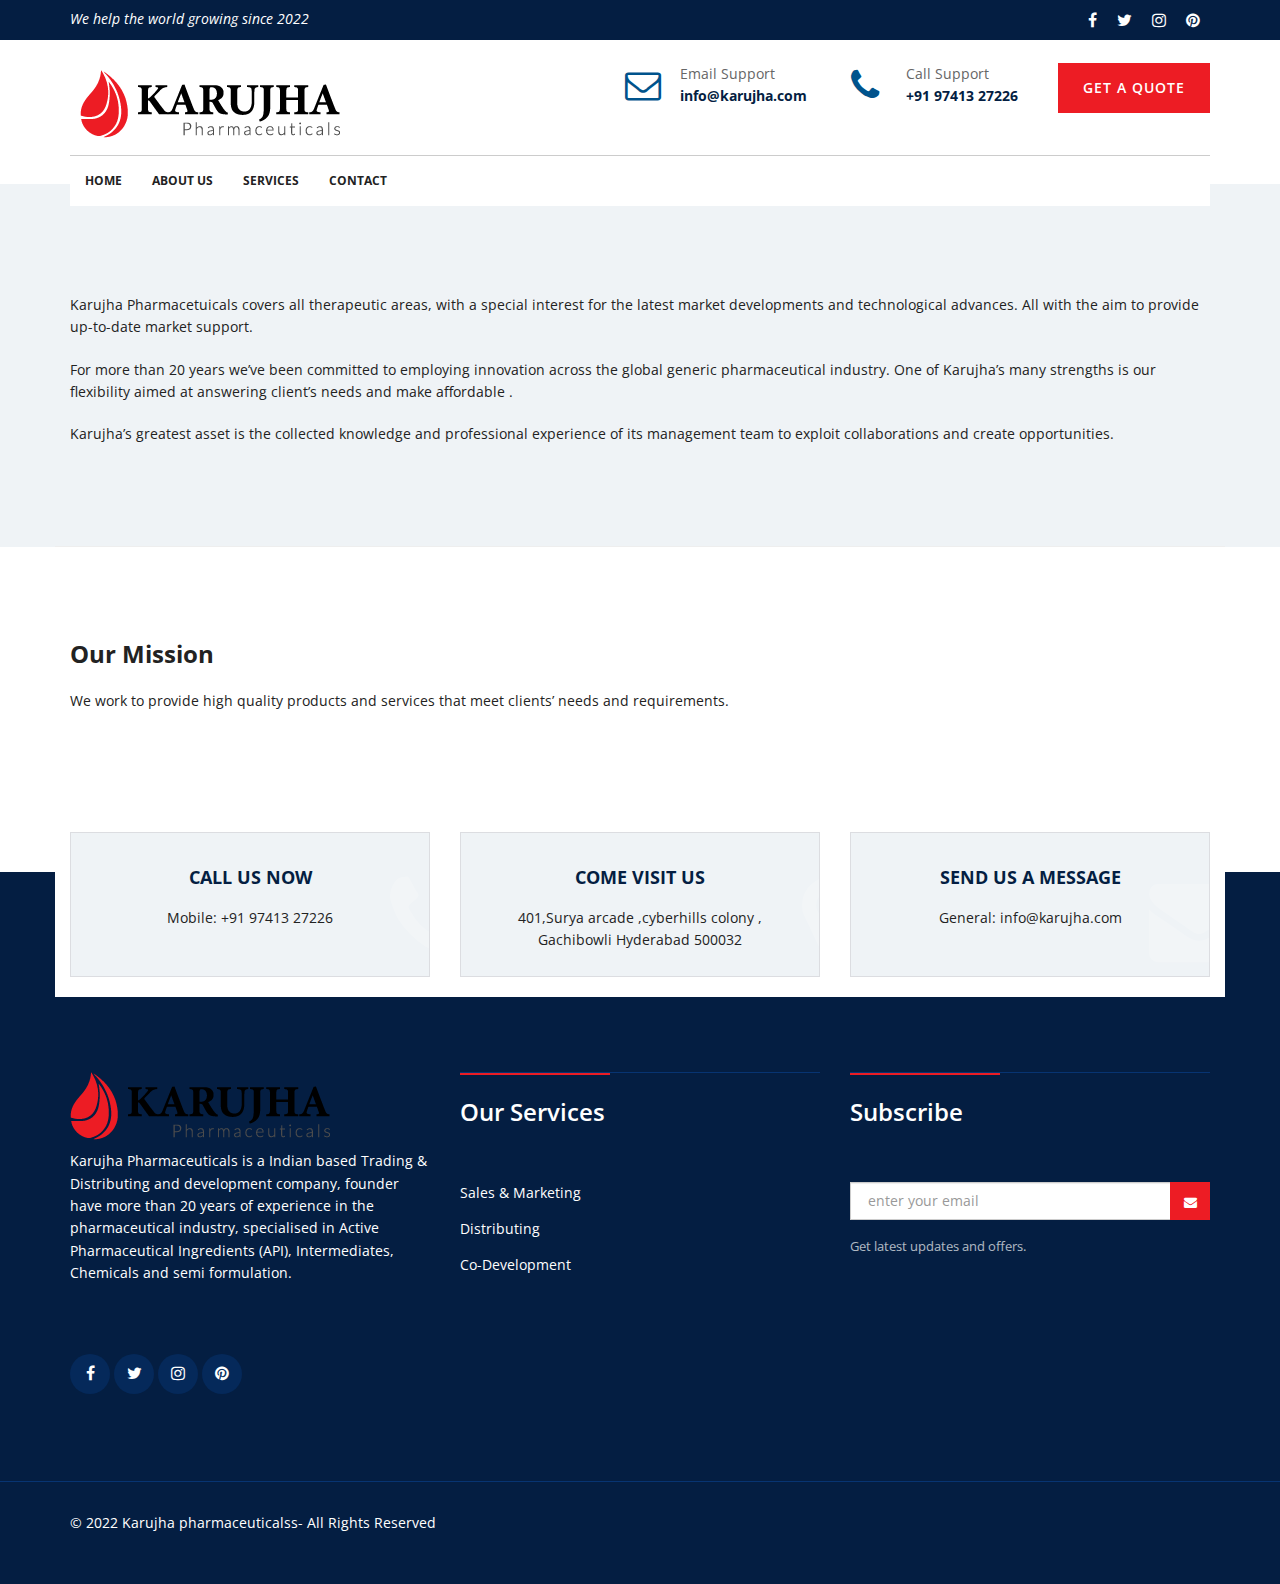
<file: about.html>
<!DOCTYPE html>
<html lang="zxx">
  <head>
    <!-- Basic Page Needs
    ================================================== -->
    <meta charset="utf-8">
    <!--[if IE]><meta http-equiv="x-ua-compatible" content="IE=9" /><![endif]-->
    <meta name="viewport" content="width=device-width, initial-scale=1">
    <title>Karujha pharmaceuticals</title>
    <meta name="description" content="Karujha pharmaceuticals. ">
    <meta name="keywords" content="">
    <meta name="author" content=""> 
	
	<!-- ==============================================
	Favicons
	=============================================== -->
	<link rel="apple-touch-icon" sizes="180x180" href="images/apple-touch-icon.png">
	<link rel="icon" type="images/png" sizes="32x32" href="images/favicon-32x32.png">
	<link rel="icon" type="images/png" sizes="16x16" href="images/favicon-16x16.png">
	<link rel="manifest" href="images/site.webmanifest">
	<link rel="mask-icon" href="images/safari-pinned-tab.svg" color="#5bbad5">
	<meta name="msapplication-TileColor" content="#da532c">
	<meta name="theme-color" content="#ffffff">
	
	<!-- ==============================================
	CSS VENDOR
	=============================================== -->
	<link rel="stylesheet" type="text/css" href="css/vendor/bootstrap.min.css" />
	<link rel="stylesheet" type="text/css" href="css/vendor/font-awesome.min.css">
	<link rel="stylesheet" type="text/css" href="css/vendor/owl.carousel.min.css">
	<link rel="stylesheet" type="text/css" href="css/vendor/owl.theme.default.min.css">
	<link rel="stylesheet" type="text/css" href="css/vendor/magnific-popup.css">
	
	<!-- ==============================================
	Custom Stylesheet
	=============================================== -->
	<link rel="stylesheet" type="text/css" href="css/style.css" />
	
    <script type="text/javascript" src="js/vendor/modernizr.min.js"></script>

</head>

<body>

	<!-- Load page -->
	<div class="animationload">
		<div class="loader"></div>
	</div>
	

	
	<div class="header">
    	<!-- TOPBAR -->
		<div class="topbar">
			<div class="container">
				<div class="row">
					<div class="col-sm-5 col-md-6">
						<div class="topbar-left">
							<div class="welcome-text">
							We help the world growing since 2022
							</div>
						</div>
					</div>
					<div class="col-sm-7 col-md-6">
						<div class="topbar-right">
							<ul class="topbar-menu">
								<!-- <li><a href="career.html" title="Career">Career</a></li> -->
								
								
							</ul>
							<ul class="topbar-sosmed">
							<li>
								<a href="#"><i class="fa fa-facebook"></i></a>
							</li>
							<li>
								<a href="#"><i class="fa fa-twitter"></i></a>
							</li>
							<li>
								<a href="#"><i class="fa fa-instagram"></i></a>
							</li>
							<li>
								<a href="#"><i class="fa fa-pinterest"></i></a>
							</li>
							</ul>
						</div>
					</div>
				</div>
			</div>
		</div>

		<!-- TOPBAR LOGO SECTION -->
		<div class="topbar-logo">
			<div class="container">
				

				<div class="contact-info">
					<!-- INFO 1 -->
					<div class="box-icon-1">
						<div class="icon">
							<div class="fa fa-envelope-o"></div>
						</div>
						<div class="body-content">
							<div class="heading">Email Support</div>
							info@karujha.com
						</div>
					</div>
					<!-- INFO 2 -->
					<div class="box-icon-1">
						<div class="icon">
							<div class="fa fa-phone"></div>
						</div>
						<div class="body-content">
							<div class="heading">Call Support</div>
							+91 97413 27226
						</div>
					</div>
					<!-- INFO 3 -->
					<a href="contact.html" title="" class="btn btn-cta pull-right">GET A QUOTE</a>

				</div>
			</div>
		</div>

		<!-- NAVBAR SECTION -->
		<div class="navbar navbar-main">
		
			<div class="container container-nav">
				<div class="rowe">
						
					<div class="navbar-header">
						<button type="button" class="navbar-toggle" data-toggle="collapse" data-target=".navbar-collapse">
							<span class="icon-bar"></span>
							<span class="icon-bar"></span>
							<span class="icon-bar"></span>
						</button>
						
					</div>

					<a class="navbar-brand" href="index.html">
						<img src="images/logo.png" alt="" />
					</a>

							<nav class="navbar-collapse collapse">
						<ul class="nav navbar-nav navbar-left">
							
								<li><a href="index.html">HOME</a></li>
								<li><a href="about.html">ABOUT US</a></li>
				                <li><a href="services.html">SERVICES</a></li>
				          
				                <li><a href="contact.html">CONTACT</a></li>

						</ul>

			
					</nav>
						
				</div>
			</div>
	    </div>

    </div>

	
	 
	<!-- WHY -->
	<div class="section why section-border bglight">
		<div class="container">
			<div class="row">
			
				<div class="col-sm-12 col-md-12">
					
					<div class="margin-bottom-30"></div>
			

                 <p>Karujha Pharmacetuicals covers all therapeutic areas, with a special interest for the latest market developments and technological advances. All with the aim to provide up-to-date market support.</p>
					
					<p>For more than 20 years we’ve been committed to employing innovation across the global generic pharmaceutical industry. One of Karujha’s many strengths is our flexibility aimed at answering client’s needs and make affordable .</p>
						
				 <p>Karujha’s greatest asset is the collected knowledge and professional experience of its management team to exploit collaborations and create opportunities.</p>		
					
				</div>
				
			</div>
		</div>
	</div>


	<!-- WHY -->
	<div class="section why">
		<div class="container">
			<div class="row">
				<div class="col-sm-12 col-md-12">
					<h3>Our Mission</h3>
					<p>We work to provide high quality products and services that meet clients’ needs and requirements.</p> 
				</div>
			
				
			</div>
		</div>
	</div>
	 
	

	
		 
	
	<!-- INFO BOX -->
	<div class="section info overlap-bottom">
		<div class="container">
			<div class="row">
				
				<div class="col-sm-4 col-md-4">
					<!-- BOX 1 -->
					<div class="box-icon-4">
						<div class="icon"><i class="fa fa-phone"></i></div>
						<div class="body-content">
							<div class="heading">CALL US NOW</div>
						   
							Mobile: +91 97413 27226
						</div>
					</div>
				</div>
				<div class="col-sm-4 col-md-4">
					<!-- BOX 2 -->
					<div class="box-icon-4">
						<div class="icon"><i class="fa fa-map-marker"></i></div>
						<div class="body-content">
							<div class="heading">COME VISIT US</div>
							401,Surya arcade ,cyberhills colony , Gachibowli Hyderabad 500032
						</div>
					</div>
				</div>
				<div class="col-sm-4 col-md-4">
					<!-- BOX 3 -->
					<div class="box-icon-4">
						<div class="icon"><i class="fa fa-envelope"></i></div>
						<div class="body-content">
							<div class="heading">SEND US A MESSAGE</div>
							General: info@karujha.com<br>
							
						</div>
					</div>
				</div>
				
			</div>

		</div>
	</div>
	 
	<!-- FOOTER SECTION -->
	<div class="footer">
		
		<div class="container">
			
			<div class="row">
				<div class="col-sm-4 col-md-4">
					<div class="footer-item">
						<img src="images/logo.png" alt="logo bottom" class="logo-bottom">
						<p>Karujha Pharmaceuticals is a Indian based Trading & Distributing and development company, founder have more than 20 years of experience in the pharmaceutical industry, specialised in Active Pharmaceutical Ingredients (API), Intermediates, Chemicals and semi formulation.
                         </p>
						<div class="footer-sosmed">
							<a href="#" title="">
								<div class="item">
									<i class="fa fa-facebook"></i>
								</div>
							</a>
							<a href="#" title="">
								<div class="item">
									<i class="fa fa-twitter"></i>
								</div>
							</a>
							<a href="#" title="">
								<div class="item">
									<i class="fa fa-instagram"></i>
								</div>
							</a>
							<a href="#" title="">
								<div class="item">
									<i class="fa fa-pinterest"></i>
								</div>
							</a> 
						</div>
					</div>
				</div>
				
				<div class="col-sm-4 col-md-4">
					<div class="footer-item">
						<div class="footer-title">
							Our Services
						</div>
						<ul class="list">
							<li>Sales & Marketing</li>
							<li>Distributing</li>
							<li>Co-Development</li>
						</ul>
					</div>
				</div>
				<div class="col-sm-4 col-md-4">
					<div class="footer-item">
						<div class="footer-title">
							Subscribe
						</div>
				
						<form action="#" class="footer-subscribe">
			              <input type="email" name="EMAIL" class="form-control" placeholder="enter your email">
			              <input id="p_submit" type="submit" value="send">
			              <label for="p_submit"><i class="fa fa-envelope"></i></label>
			              <p>Get latest updates and offers.</p>
			            </form>
					</div>
				</div>
			</div>
		</div>
		
		<div class="fcopy">
			<div class="container">
				<div class="row">
					<div class="col-sm-12 col-md-12">
						<p class="ftex">&copy; 2022 Karujha pharmaceuticalss- All Rights Reserved</p> 
					</div>
				</div>
			</div>
		</div>
		
	</div>
	
	<!-- JS VENDOR -->
	<script type="text/javascript" src="js/vendor/jquery.min.js"></script>
	<script type="text/javascript" src="js/vendor/bootstrap.min.js"></script>
	<script type="text/javascript" src="js/vendor/jquery.superslides.js"></script>
	<script type="text/javascript" src="js/vendor/owl.carousel.js"></script>
	<script type="text/javascript" src="js/vendor/bootstrap-hover-dropdown.min.js"></script>
	<script type="text/javascript" src="js/vendor/jquery.magnific-popup.min.js"></script>
	<script type="text/javascript" src="js/vendor/easings.js"></script>
	<script type="text/javascript" src="js/vendor/isotope.pkgd.min.js"></script>

	<!-- sendmail -->
	<script type="text/javascript" src="js/vendor/validator.min.js"></script>
	<script type="text/javascript" src="js/vendor/form-scripts.js"></script>
	
	<script type='text/javascript' src='https://maps.google.com/maps/api/js?sensor=false&#038;ver=4.1.5'></script>

	<script type="text/javascript" src="js/script.js"></script>


	<!--Start of Tawk.to Script-->
<script type="text/javascript">
var Tawk_API=Tawk_API||{}, Tawk_LoadStart=new Date();
(function(){
var s1=document.createElement("script"),s0=document.getElementsByTagName("script")[0];
s1.async=true;
s1.src='https://embed.tawk.to/62f7608d54f06e12d88e67b8/1gab52acc';
s1.charset='UTF-8';
s1.setAttribute('crossorigin','*');
s0.parentNode.insertBefore(s1,s0);
})();
</script>
<!--End of Tawk.to Script-->
		
</body>
</html>
</file>
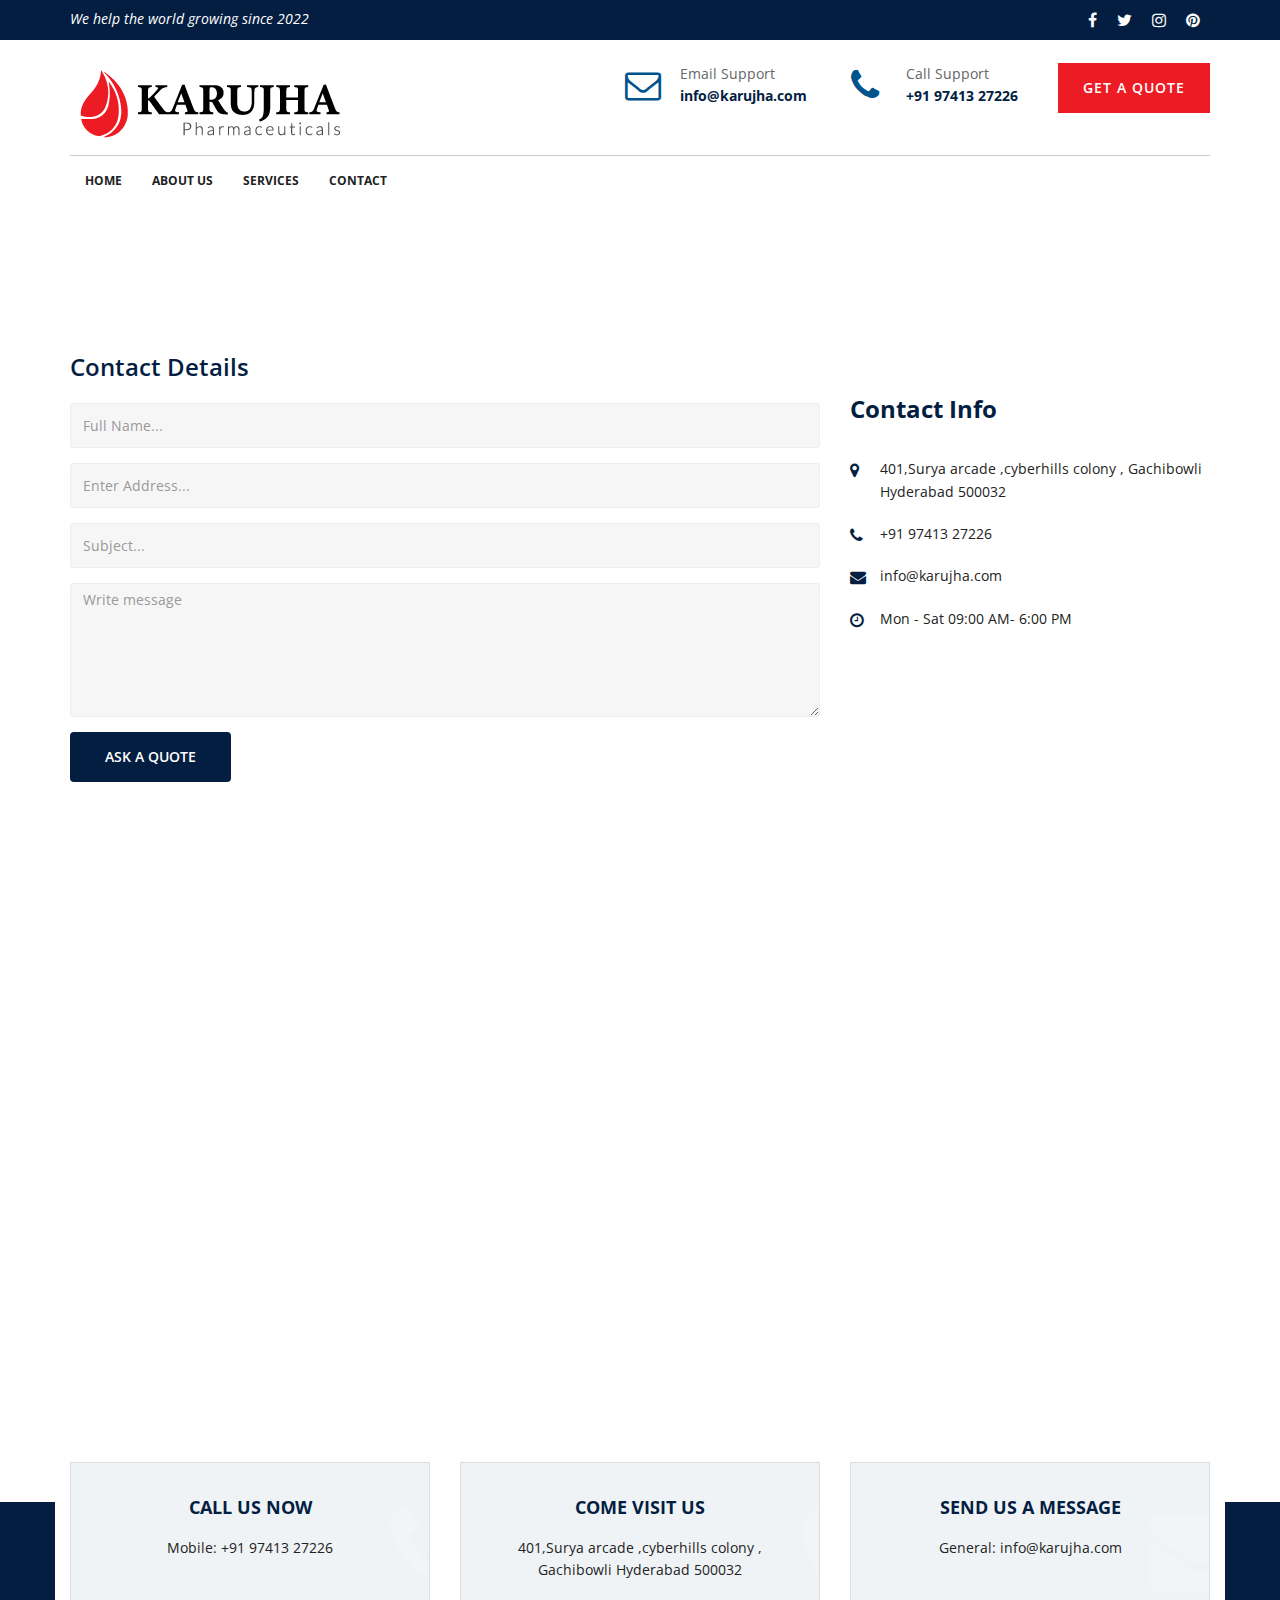
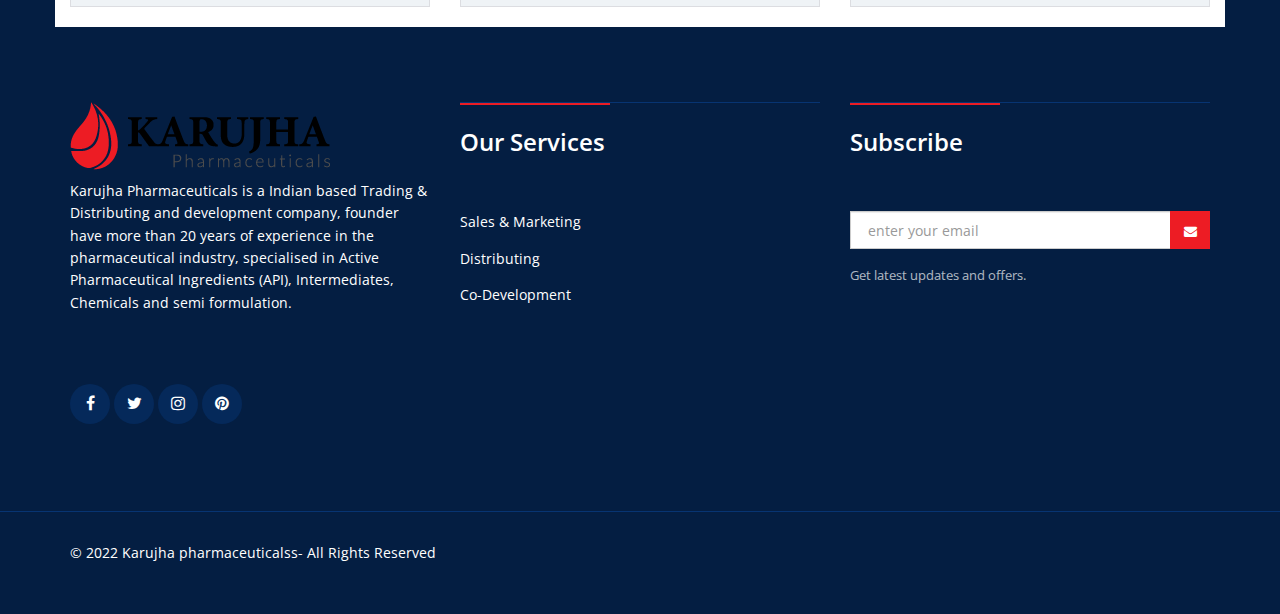
<file: contact.html>
<!DOCTYPE html>
<html lang="zxx">
  <head>
    <!-- Basic Page Needs
    ================================================== -->
    <meta charset="utf-8">
    <!--[if IE]><meta http-equiv="x-ua-compatible" content="IE=9" /><![endif]-->
    <meta name="viewport" content="width=device-width, initial-scale=1">
    <title>Karujha pharmaceuticals</title>
    <meta name="description" content="Karujha pharmaceuticals. ">
    <meta name="keywords" content="">
    <meta name="author" content=""> 
	
	<!-- ==============================================
	Favicons
	=============================================== -->
	<link rel="apple-touch-icon" sizes="180x180" href="/apple-touch-icon.png">
	<link rel="icon" type="image/png" sizes="32x32" href="/favicon-32x32.png">
	<link rel="icon" type="image/png" sizes="16x16" href="/favicon-16x16.png">
	<link rel="manifest" href="/site.webmanifest">
	<link rel="mask-icon" href="/safari-pinned-tab.svg" color="#5bbad5">
	<meta name="msapplication-TileColor" content="#da532c">
	<meta name="theme-color" content="#ffffff">
		
	<!-- ==============================================
	CSS VENDOR
	=============================================== -->
	<link rel="stylesheet" type="text/css" href="css/vendor/bootstrap.min.css" />
	<link rel="stylesheet" type="text/css" href="css/vendor/font-awesome.min.css">
	<link rel="stylesheet" type="text/css" href="css/vendor/owl.carousel.min.css">
	<link rel="stylesheet" type="text/css" href="css/vendor/owl.theme.default.min.css">
	<link rel="stylesheet" type="text/css" href="css/vendor/magnific-popup.css">
	
	<!-- ==============================================
	Custom Stylesheet
	=============================================== -->
	<link rel="stylesheet" type="text/css" href="css/style.css" />
	
    <script type="text/javascript" src="js/vendor/modernizr.min.js"></script>

</head>

<body>

	<!-- Load page -->
	<div class="animationload">
		<div class="loader"></div>
	</div>

	
	
	<div class="header">
    	<!-- TOPBAR -->
		<div class="topbar">
			<div class="container">
				<div class="row">
					<div class="col-sm-5 col-md-6">
						<div class="topbar-left">
							<div class="welcome-text">
							We help the world growing since 2022
							</div>
						</div>
					</div>
					<div class="col-sm-7 col-md-6">
						<div class="topbar-right">
							<ul class="topbar-menu">
								<!-- <li><a href="career.html" title="Career">Career</a></li> -->
								
								
							</ul>
							<ul class="topbar-sosmed">
							<li>
								<a href="#"><i class="fa fa-facebook"></i></a>
							</li>
							<li>
								<a href="#"><i class="fa fa-twitter"></i></a>
							</li>
							<li>
								<a href="#"><i class="fa fa-instagram"></i></a>
							</li>
							<li>
								<a href="#"><i class="fa fa-pinterest"></i></a>
							</li>
							</ul>
						</div>
					</div>
				</div>
			</div>
		</div>

		<!-- TOPBAR LOGO SECTION -->
		<div class="topbar-logo">
			<div class="container">
				

				<div class="contact-info">
					<!-- INFO 1 -->
					<div class="box-icon-1">
						<div class="icon">
							<div class="fa fa-envelope-o"></div>
						</div>
						<div class="body-content">
							<div class="heading">Email Support</div>
							info@karujha.com
						</div>
					</div>
					<!-- INFO 2 -->
					<div class="box-icon-1">
						<div class="icon">
							<div class="fa fa-phone"></div>
						</div>
						<div class="body-content">
							<div class="heading">Call Support</div>
							+91 97413 27226
						</div>
					</div>
					<!-- INFO 3 -->
					<a href="contact.html" title="" class="btn btn-cta pull-right">GET A QUOTE</a>

				</div>
			</div>
		</div>

		<!-- NAVBAR SECTION -->
		<div class="navbar navbar-main">
		
			<div class="container container-nav">
				<div class="rowe">
						
					<div class="navbar-header">
						<button type="button" class="navbar-toggle" data-toggle="collapse" data-target=".navbar-collapse">
							<span class="icon-bar"></span>
							<span class="icon-bar"></span>
							<span class="icon-bar"></span>
						</button>
						
					</div>

					<a class="navbar-brand" href="index.html">
						<img src="images/logo.png" alt="" />
					</a>

						<nav class="navbar-collapse collapse">
						<ul class="nav navbar-nav navbar-left">
							
								<li><a href="index.html">HOME</a></li>
								<li><a href="about.html">ABOUT US</a></li>
				                <li><a href="services.html">SERVICES</a></li>
				                
				                <li><a href="contact.html">CONTACT</a></li>

						</ul>

			
					</nav>
				</div>
			</div>
	    </div>

    </div>
 
	<!-- BANNER -->
	<div class="section  about">
		<div class="container">
			<div class="row">
				<div class="col-sm-12 col-md-12">
					
				</div>
			</div>
		</div>
	</div>

	<!-- Contact -->
	<div class="section contact overlap">
		<div class="container">
			<div class="row">
				<div class="col-sm-4 col-md-4 col-md-push-8">
					<div class="widget download">
						
					</div>
					<div class="widget contact-info-sidebar">
						<div class="widget-title">
							Contact Info
						</div>
						<ul class="list-info">
							<li>
								<div class="info-icon">
									<span class="fa fa-map-marker"></span>
								</div>
								<div class="info-text">401,Surya arcade ,cyberhills colony , Gachibowli Hyderabad 500032</div> </li>
							<li>
								<div class="info-icon">
									<span class="fa fa-phone"></span>
								</div>
								<div class="info-text">+91 97413 27226</div>
							</li>
							<li>
								<div class="info-icon">
									<span class="fa fa-envelope"></span>
								</div>
								<div class="info-text">info@karujha.com</div>
							</li>
							<li>
								<div class="info-icon">
									<span class="fa fa-clock-o"></span>
								</div>
								<div class="info-text">Mon - Sat 09:00 AM- 6:00 PM</div>
							</li>
						</ul>
					</div> 

				</div>
				<div class="col-sm-8 col-md-8 col-md-pull-4">
					<div class="content">
						
						<h3 class="section-heading-2">
							Contact Details
						</h3>
						<form action="#" class="form-contact" id="contactForm" data-toggle="validator" novalidate="true">
							<div class="form-group">
								<input type="text" class="form-control" id="p_name" placeholder="Full Name..." required="">
								<div class="help-block with-errors"></div>
							</div>
							<div class="form-group">
								<input type="email" class="form-control" id="p_email" placeholder="Enter Address..." required="">
								<div class="help-block with-errors"></div>
							</div>
							<div class="form-group">
								<input type="text" class="form-control" id="p_subject" placeholder="Subject...">
								<div class="help-block with-errors"></div>
							</div>
							<div class="form-group">
								 <textarea id="p_message" class="form-control" rows="6" placeholder="Write message"></textarea>
								<div class="help-block with-errors"></div>
							</div>
							<div class="form-group">
								<div id="success"></div>
								<button type="submit" class="btn btn-secondary disabled" style="pointer-events: all; cursor: pointer;">ASK A QUOTE</button>
							</div>
						</form>
						<div class="margin-bottom-50"></div>
						
					 </div>
				</div>

			</div>
			
		</div>
	</div>	

	<!-- MAPS -->
	<div class="container">
	<div class="mapouter"><div class="gmap_canvas"><iframe width="1080" height="530" id="gmap_canvas" src="https://maps.google.com/maps?q=C9P8+VP7,%20Cyberhills%20Colony,%20P%20Janardhan%20Reddy%20Nagar,%20Gachibowli,%20Hyderabad,%20Telangana%20500081,%20India&t=k&z=19&ie=UTF8&iwloc=&output=embed" frameborder="0" scrolling="no" marginheight="0" marginwidth="0"></iframe><a href="https://123movies-to.org"></a><br><style>.mapouter{position:relative;text-align:right;height:530px;width:1080px;}</style><a href="https://www.embedgooglemap.net">google maps embed iframe generator</a><style>.gmap_canvas {overflow:hidden;background:none!important;height:530px;width:1080px;}</style></div></div>
    </div>


	<!-- INFO BOX -->
	<div class="section info overlap-bottom">
		<div class="container">
			<div class="row">
				
				<div class="col-sm-4 col-md-4">
					<!-- BOX 1 -->
					<div class="box-icon-4">
						<div class="icon"><i class="fa fa-phone"></i></div>
						<div class="body-content">
							<div class="heading">CALL US NOW</div>
						    
							Mobile: +91 97413 27226
						</div>
					</div>
				</div>
				<div class="col-sm-4 col-md-4">
					<!-- BOX 2 -->
					<div class="box-icon-4">
						<div class="icon"><i class="fa fa-map-marker"></i></div>
						<div class="body-content">
							<div class="heading">COME VISIT US</div>
							401,Surya arcade ,cyberhills colony , Gachibowli Hyderabad 500032
						</div>
					</div>
				</div>
				<div class="col-sm-4 col-md-4">
					<!-- BOX 3 -->
					<div class="box-icon-4">
						<div class="icon"><i class="fa fa-envelope"></i></div>
						<div class="body-content">
							<div class="heading">SEND US A MESSAGE</div>
							General: info@karujha.com<br>
							
						</div>
					</div>
				</div>
				
			</div>

		</div>
	</div>
	 
	<!-- FOOTER SECTION -->
	<div class="footer">
		
		<div class="container">
			
			<div class="row">
				<div class="col-sm-4 col-md-4">
					<div class="footer-item">
						<img src="images/logo.png" alt="logo bottom" class="logo-bottom">
						<p>Karujha Pharmaceuticals is a Indian based Trading & Distributing and development company, founder have more than 20 years of experience in the pharmaceutical industry, specialised in Active Pharmaceutical Ingredients (API), Intermediates, Chemicals and semi formulation.
                         </p>
						<div class="footer-sosmed">
							<a href="#" title="">
								<div class="item">
									<i class="fa fa-facebook"></i>
								</div>
							</a>
							<a href="#" title="">
								<div class="item">
									<i class="fa fa-twitter"></i>
								</div>
							</a>
							<a href="#" title="">
								<div class="item">
									<i class="fa fa-instagram"></i>
								</div>
							</a>
							<a href="#" title="">
								<div class="item">
									<i class="fa fa-pinterest"></i>
								</div>
							</a> 
						</div>
					</div>
				</div>
				
				<div class="col-sm-4 col-md-4">
					<div class="footer-item">
						<div class="footer-title">
							Our Services
						</div>
						<ul class="list">
							<li>Sales & Marketing</li>
							<li>Distributing</li>
							<li>Co-Development</li>
						</ul>
					</div>
				</div>
				<div class="col-sm-4 col-md-4">
					<div class="footer-item">
						<div class="footer-title">
							Subscribe
						</div>
				
						<form action="#" class="footer-subscribe">
			              <input type="email" name="EMAIL" class="form-control" placeholder="enter your email">
			              <input id="p_submit" type="submit" value="send">
			              <label for="p_submit"><i class="fa fa-envelope"></i></label>
			              <p>Get latest updates and offers.</p>
			            </form>
					</div>
				</div>
			</div>
		</div>
		
		<div class="fcopy">
			<div class="container">
				<div class="row">
					<div class="col-sm-12 col-md-12">
						<p class="ftex">&copy; 2022 Karujha pharmaceuticalss- All Rights Reserved</p> 
					</div>
				</div>
			</div>
		</div>
		
	</div>
	
	<!-- JS VENDOR -->
	<script type="text/javascript" src="js/vendor/jquery.min.js"></script>
	<script type="text/javascript" src="js/vendor/bootstrap.min.js"></script>
	<script type="text/javascript" src="js/vendor/jquery.superslides.js"></script>
	<script type="text/javascript" src="js/vendor/owl.carousel.js"></script>
	<script type="text/javascript" src="js/vendor/bootstrap-hover-dropdown.min.js"></script>
	<script type="text/javascript" src="js/vendor/jquery.magnific-popup.min.js"></script>
	<script type="text/javascript" src="js/vendor/easings.js"></script>
	<script type="text/javascript" src="js/vendor/isotope.pkgd.min.js"></script>

	<!-- sendmail -->
	<script type="text/javascript" src="js/vendor/validator.min.js"></script>
	<script type="text/javascript" src="js/vendor/form-scripts.js"></script>
	
	<script type='text/javascript' src='https://maps.google.com/maps/api/js?sensor=false&#038;ver=4.1.5'></script>

	<script type="text/javascript" src="js/script.js"></script>

	<!--Start of Tawk.to Script-->
<script type="text/javascript">
var Tawk_API=Tawk_API||{}, Tawk_LoadStart=new Date();
(function(){
var s1=document.createElement("script"),s0=document.getElementsByTagName("script")[0];
s1.async=true;
s1.src='https://embed.tawk.to/62f7608d54f06e12d88e67b8/1gab52acc';
s1.charset='UTF-8';
s1.setAttribute('crossorigin','*');
s0.parentNode.insertBefore(s1,s0);
})();
</script>
<!--End of Tawk.to Script-->
		
</body>
</html>
</file>
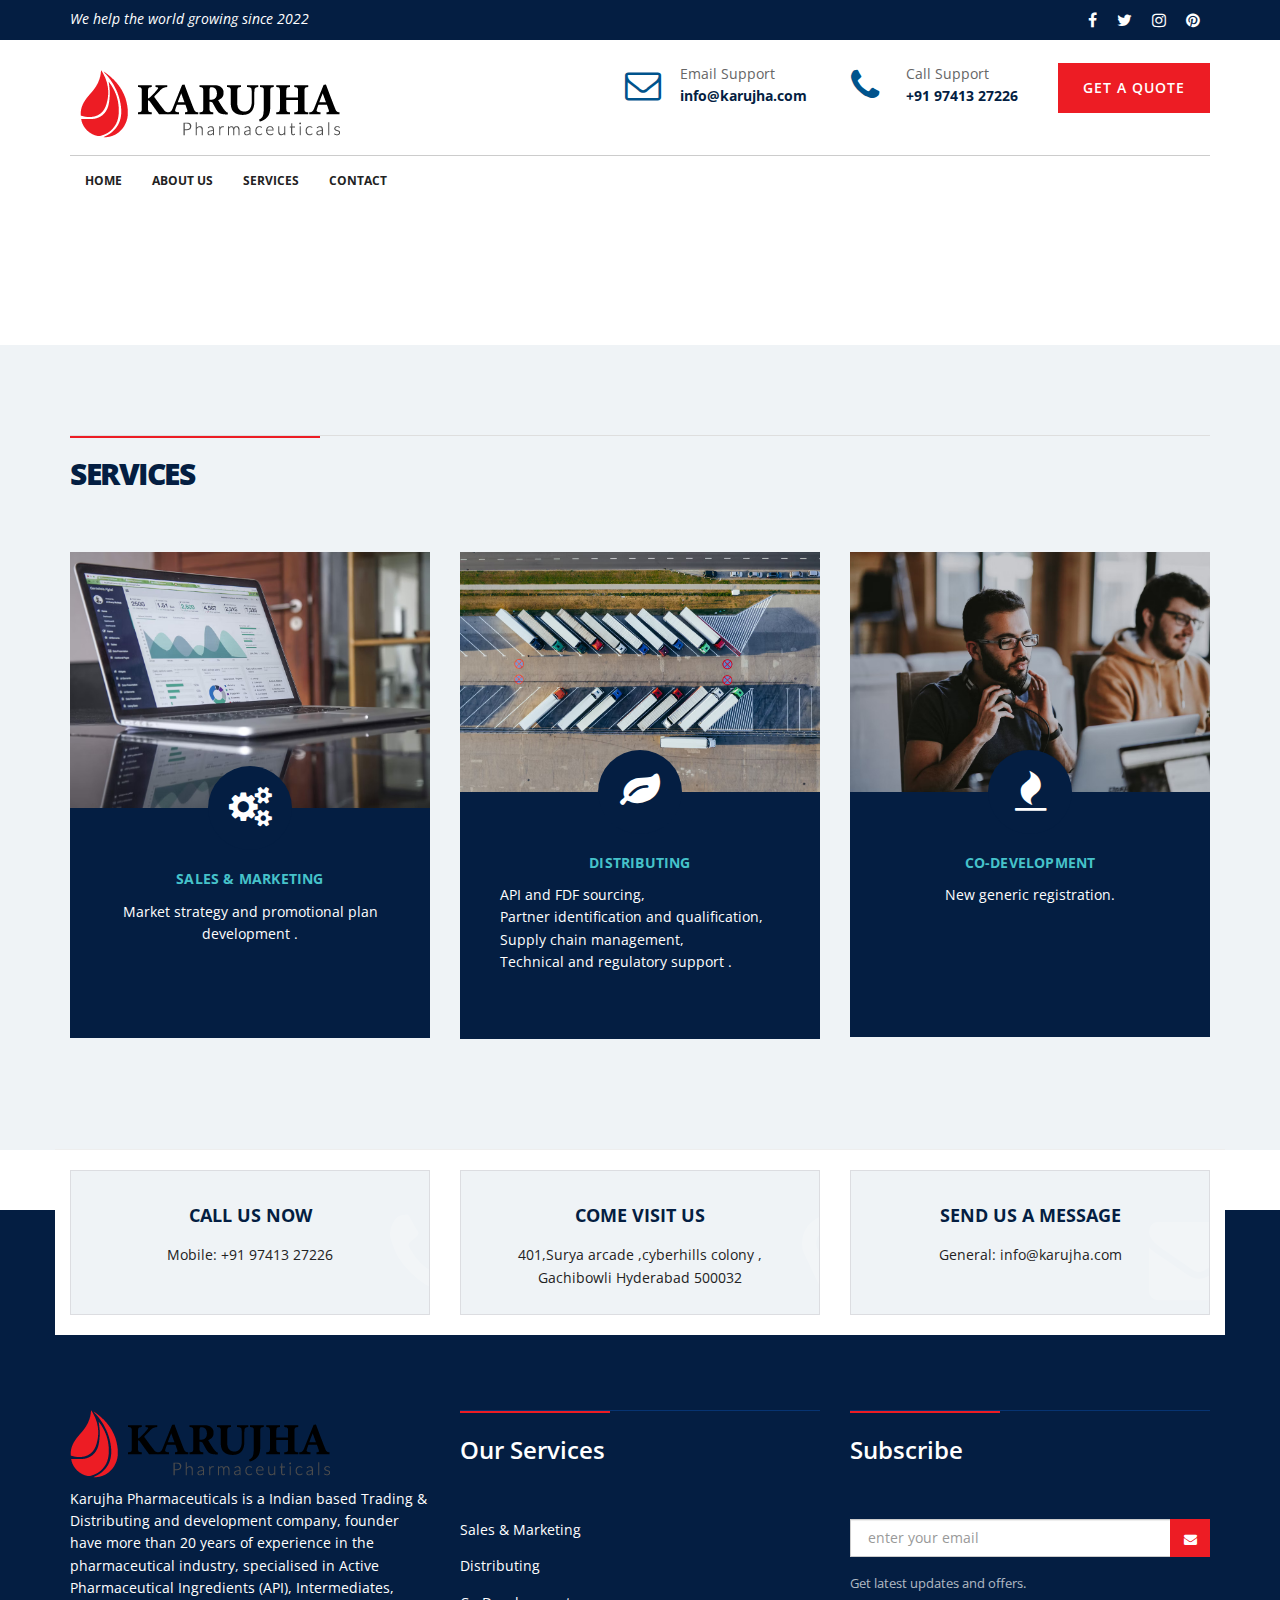
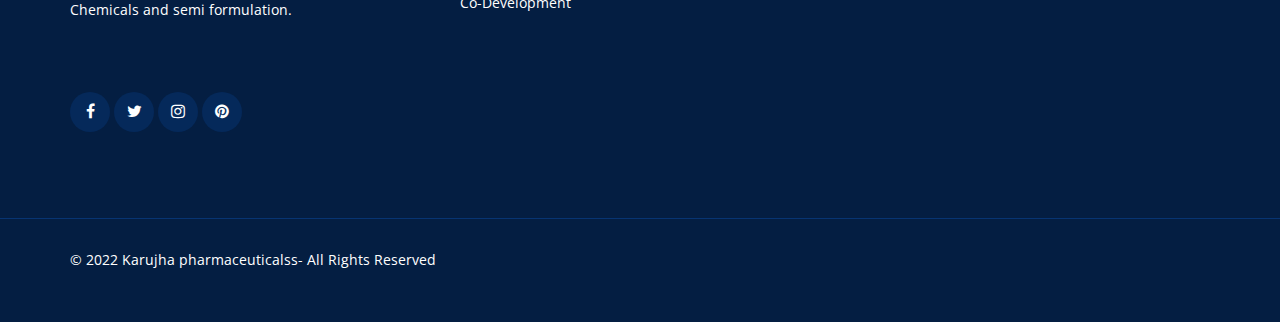
<file: services.html>
<!DOCTYPE html>
<html lang="zxx">
  <head>
    <!-- Basic Page Needs
    ================================================== -->
    <meta charset="utf-8">
    <!--[if IE]><meta http-equiv="x-ua-compatible" content="IE=9" /><![endif]-->
    <meta name="viewport" content="width=device-width, initial-scale=1">
    <title>Karujha pharmaceuticals</title>
    <meta name="description" content="Karujha pharmaceuticals. ">
    <meta name="keywords" content="">
    <meta name="author" content=""> 
	
	<!-- ==============================================
	Favicons
	=============================================== -->
	<link rel="apple-touch-icon" sizes="180x180" href="images/apple-touch-icon.png">
	<link rel="icon" type="images/png" sizes="32x32" href="images/favicon-32x32.png">
	<link rel="icon" type="images/png" sizes="16x16" href="images/favicon-16x16.png">
	<link rel="manifest" href="images/site.webmanifest">
	<link rel="mask-icon" href="images/safari-pinned-tab.svg" color="#5bbad5">
	<meta name="msapplication-TileColor" content="#da532c">
	<meta name="theme-color" content="#ffffff">
	
	<!-- ==============================================
	CSS VENDOR
	=============================================== -->
	<link rel="stylesheet" type="text/css" href="css/vendor/bootstrap.min.css" />
	<link rel="stylesheet" type="text/css" href="css/vendor/font-awesome.min.css">
	<link rel="stylesheet" type="text/css" href="css/vendor/owl.carousel.min.css">
	<link rel="stylesheet" type="text/css" href="css/vendor/owl.theme.default.min.css">
	<link rel="stylesheet" type="text/css" href="css/vendor/magnific-popup.css">
	
	<!-- ==============================================
	Custom Stylesheet
	=============================================== -->
	<link rel="stylesheet" type="text/css" href="css/style.css" />
	
    <script type="text/javascript" src="js/vendor/modernizr.min.js"></script>

</head>

<body>

	<!-- Load page -->
	<div class="animationload">
		<div class="loader"></div>
	</div>


	
	<div class="header">
    	<!-- TOPBAR -->
		<div class="topbar">
			<div class="container">
				<div class="row">
					<div class="col-sm-5 col-md-6">
						<div class="topbar-left">
							<div class="welcome-text">
							We help the world growing since 2022
							</div>
						</div>
					</div>
					<div class="col-sm-7 col-md-6">
						<div class="topbar-right">
							<ul class="topbar-menu">
							<!-- 	<li><a href="career.html" title="Career">Career</a></li> -->
								
								
							</ul>
							<ul class="topbar-sosmed">
							<li>
								<a href="#"><i class="fa fa-facebook"></i></a>
							</li>
							<li>
								<a href="#"><i class="fa fa-twitter"></i></a>
							</li>
							<li>
								<a href="#"><i class="fa fa-instagram"></i></a>
							</li>
							<li>
								<a href="#"><i class="fa fa-pinterest"></i></a>
							</li>
							</ul>
						</div>
					</div>
				</div>
			</div>
		</div>

		<!-- TOPBAR LOGO SECTION -->
		<div class="topbar-logo">
			<div class="container">
				

				<div class="contact-info">
					<!-- INFO 1 -->
					<div class="box-icon-1">
						<div class="icon">
							<div class="fa fa-envelope-o"></div>
						</div>
						<div class="body-content">
							<div class="heading">Email Support</div>
							info@karujha.com
						</div>
					</div>
					<!-- INFO 2 -->
					<div class="box-icon-1">
						<div class="icon">
							<div class="fa fa-phone"></div>
						</div>
						<div class="body-content">
							<div class="heading">Call Support</div>
							+91 97413 27226
						</div>
					</div>
					<!-- INFO 3 -->
					<a href="contact.html" title="" class="btn btn-cta pull-right">GET A QUOTE</a>

				</div>
			</div>
		</div>

		<!-- NAVBAR SECTION -->
		<div class="navbar navbar-main">
		
			<div class="container container-nav">
				<div class="rowe">
						
					<div class="navbar-header">
						<button type="button" class="navbar-toggle" data-toggle="collapse" data-target=".navbar-collapse">
							<span class="icon-bar"></span>
							<span class="icon-bar"></span>
							<span class="icon-bar"></span>
						</button>
						
					</div>

					<a class="navbar-brand" href="index.html">
						<img src="images/logo.png" alt="" />
					</a>

							<nav class="navbar-collapse collapse">
						<ul class="nav navbar-nav navbar-left">
							
								<li><a href="index.html">HOME</a></li>
								<li><a href="about.html">ABOUT US</a></li>
				                <li><a href="services.html">SERVICES</a></li>
				              
				                <li><a href="contact.html">CONTACT</a></li>

						</ul>

			
					</nav>
				</div>
			</div>
	    </div>

    </div>
 
	<!-- BANNER -->
	<div class="section  about">
		<div class="container">
			<div class="row">
				<div class="col-sm-12 col-md-12">
					
				</div>
			</div>
		</div>
	</div>

	<!-- SERVICES -->
	<div class="section service section-border bglight">
		<div class="container">
			<div class="row">
				<div class="col-sm-12 col-md-12">
					<h2 class="section-heading">
						SERVICES
					</h2>
				</div>
			</div>

			<div class="row">

				<div class="col-sm-6 col-md-4">
					<!-- BOX 1 -->
					<div class="feature-box-8">
		              <div class="media">
		                <img src="images/s1.jpg" alt="rud" class="img-responsive">
		              </div>
		              <div class="body">
		                <div class="icon-holder">
		                  <span class="fa fa-gears"></span>
		                </div>
		                <a href="javascript:void(0)" class="title">Sales & Marketing </a>
		                <p> Market strategy and promotional plan development . </p>
		                <p>&nbsp</p>
		                
		              </div>
		            </div>
				</div>
				<div class="col-sm-6 col-md-4">
					<!-- BOX 2 -->
					<div class="feature-box-8">
		              <div class="media">
		                <img src="images/s2.jpg" alt="rud" class="img-responsive">
		              </div>
		              <div class="body">
		                <div class="icon-holder">
		                  <span class="fa fa-leaf"></span>
		                </div>
		                <a href="javascript:void(0)" class="title">Distributing</a>
		              
		                <p style="text-align:left;margin-bottom: 35px;">
		                	API and FDF sourcing,
		                <br>Partner identification and qualification,
		                <br>Supply chain management,
		                <br>Technical and regulatory support .</p>
		                

		              </div>
		            </div>
				</div>
				<div class="col-sm-6 col-md-4">
					<!-- BOX 3 -->
					<div class="feature-box-8">
		              <div class="media">
		                <img src="images/s4.jpg" alt="rud" class="img-responsive">
		              </div>
		              <div class="body">
		                <div class="icon-holder">
		                  <span class="fa fa-fire"></span>
		                </div>
		                <a href="javascript:void(0)" class="title">CO-DEVELOPMENT</a>
		                <p style="text-align:center;margin-bottom: 100px;">New generic registration.</p>
		               	
		                             
		              </div>
		            </div>
				</div>
						
				
			</div>
		</div>
	</div>

	<!-- INFO BOX -->
	<div class="section info overlap-bottom">
		<div class="container">
			<div class="row">
				
				<div class="col-sm-4 col-md-4">
					<!-- BOX 1 -->
					<div class="box-icon-4">
						<div class="icon"><i class="fa fa-phone"></i></div>
						<div class="body-content">
							<div class="heading">CALL US NOW</div>
						    
							Mobile: +91 97413 27226
						</div>
					</div>
				</div>
				<div class="col-sm-4 col-md-4">
					<!-- BOX 2 -->
					<div class="box-icon-4">
						<div class="icon"><i class="fa fa-map-marker"></i></div>
						<div class="body-content">
							<div class="heading">COME VISIT US</div>
							401,Surya arcade ,cyberhills colony , Gachibowli Hyderabad 500032
						</div>
					</div>
				</div>
				<div class="col-sm-4 col-md-4">
					<!-- BOX 3 -->
					<div class="box-icon-4">
						<div class="icon"><i class="fa fa-envelope"></i></div>
						<div class="body-content">
							<div class="heading">SEND US A MESSAGE</div>
							General: info@karujha.com<br>
							
						</div>
					</div>
				</div>
				
			</div>

		</div>
	</div>
	 
<!-- FOOTER SECTION -->
	<div class="footer">
		
		<div class="container">
			
			<div class="row">
				<div class="col-sm-4 col-md-4">
					<div class="footer-item">
						<img src="images/logo.png" alt="logo bottom" class="logo-bottom">
						<p>Karujha Pharmaceuticals is a Indian based Trading & Distributing and development company, founder have more than 20 years of experience in the pharmaceutical industry, specialised in Active Pharmaceutical Ingredients (API), Intermediates, Chemicals and semi formulation.
                         </p>
						<div class="footer-sosmed">
							<a href="#" title="">
								<div class="item">
									<i class="fa fa-facebook"></i>
								</div>
							</a>
							<a href="#" title="">
								<div class="item">
									<i class="fa fa-twitter"></i>
								</div>
							</a>
							<a href="#" title="">
								<div class="item">
									<i class="fa fa-instagram"></i>
								</div>
							</a>
							<a href="#" title="">
								<div class="item">
									<i class="fa fa-pinterest"></i>
								</div>
							</a> 
						</div>
					</div>
				</div>
				
				<div class="col-sm-4 col-md-4">
					<div class="footer-item">
						<div class="footer-title">
							Our Services
						</div>
						<ul class="list">
							<li>Sales & Marketing</li>
							<li>Distributing</li>
							<li>Co-Development</li>
						</ul>
					</div>
				</div>
				<div class="col-sm-4 col-md-4">
					<div class="footer-item">
						<div class="footer-title">
							Subscribe
						</div>
				
						<form action="#" class="footer-subscribe">
			              <input type="email" name="EMAIL" class="form-control" placeholder="enter your email">
			              <input id="p_submit" type="submit" value="send">
			              <label for="p_submit"><i class="fa fa-envelope"></i></label>
			              <p>Get latest updates and offers.</p>
			            </form>
					</div>
				</div>
			</div>
		</div>
		
		<div class="fcopy">
			<div class="container">
				<div class="row">
					<div class="col-sm-12 col-md-12">
						<p class="ftex">&copy; 2022 Karujha pharmaceuticalss- All Rights Reserved</p> 
					</div>
				</div>
			</div>
		</div>
		
	</div>
	
	<!-- JS VENDOR -->
	<script type="text/javascript" src="js/vendor/jquery.min.js"></script>
	<script type="text/javascript" src="js/vendor/bootstrap.min.js"></script>
	<script type="text/javascript" src="js/vendor/jquery.superslides.js"></script>
	<script type="text/javascript" src="js/vendor/owl.carousel.js"></script>
	<script type="text/javascript" src="js/vendor/bootstrap-hover-dropdown.min.js"></script>
	<script type="text/javascript" src="js/vendor/jquery.magnific-popup.min.js"></script>
	<script type="text/javascript" src="js/vendor/easings.js"></script>
	<script type="text/javascript" src="js/vendor/isotope.pkgd.min.js"></script>

	<!-- sendmail -->
	<script type="text/javascript" src="js/vendor/validator.min.js"></script>
	<script type="text/javascript" src="js/vendor/form-scripts.js"></script>
	
	<script type='text/javascript' src='https://maps.google.com/maps/api/js?sensor=false&#038;ver=4.1.5'></script>

	<script type="text/javascript" src="js/script.js"></script>

	<!--Start of Tawk.to Script-->
<script type="text/javascript">
var Tawk_API=Tawk_API||{}, Tawk_LoadStart=new Date();
(function(){
var s1=document.createElement("script"),s0=document.getElementsByTagName("script")[0];
s1.async=true;
s1.src='https://embed.tawk.to/62f7608d54f06e12d88e67b8/1gab52acc';
s1.charset='UTF-8';
s1.setAttribute('crossorigin','*');
s0.parentNode.insertBefore(s1,s0);
})();
</script>
<!--End of Tawk.to Script-->
		
</body>
</html>
</file>
<file: css/style.css>
/*
Template Name: Karujha pharmaceuticals
Template URI: /demo/petro
Author: Rudhi Sasmito
Author URI: https://www.behance.net/rudhisasmito
Version: 1.0
*/
/**
 * Table of Contents:
 *
 * 1. - NORMALIZE CSS
 * 2. - GLOBAL STYLES
 *      2.1 - General Styles
 *      2.2 - Text Color
 *      2.3 - Anchor
 *      2.4 - Heading and Paragraph
 * 
 * 3. - COMPONENTS
 *      3.1 - Preloader  
 *      3.2 - Buttons  
 *      3.3 - Box Icon 1
 *      3.4 - Box Icon 2
 *      3.5 - Box Image 1
 *      3.6 - Box Image 2
 *      3.7 - Box Image 3
 *      3.8 - BOX TESTIMONY
 *      3.9 - Box Team 2
 *      3.10 - Box Statistic
 *      3.11 - Box History
 *      3.12 - Box Partners
 *      3.13 - Panel Accordion
 *      3.14 - Faq
 *      3.15 - Pricing Table
 *      3.16 - Career Tabs
 *      3.17 - Box News
 * 4. - LOGO & NAVIGATION
 *      4.1 - Topbar 
 *      4.2 - Navbar 
 * 5. - HOME
 *      5.1 - Banner
 *      5.2 - Text Typing
 * 6. - SECTION
 *      6.1 Section - About
 *      6.2 Section - Services
 *      6.3 Section - Projects
 *      6.4 Section - News
 *      6.5 Section - Contact
 *      6.6 Section - Features
 *      6.7 Section - CTA
 *      6.8 Section - Price
 *      6.9 Section - Blog
 *      6.10 Section - Timeline
 *      6.11 Section - Testimonial
 *      6.12 Section - Clients
 *      6.13 Section - Video BG
 *      6.14 Section - Contact and Map
 * 7. - FOOTER 
 * 8. - RESPONSIVE
 * -----------------------------------------------------------------------------
 */
@import url("https://fonts.googleapis.com/css?family=Open+Sans:400,400i, 600,700,800");
.bolder {
  font-weight: 600; }

.cfix, .topbar:after {
  content: '';
  display: block;
  width: 100%;
  clear: both; }

/**
 * 1. - NORMALIZE CSS
 * -----------------------------------------------------------------------------
 */
/* ==========================
NORMALIZE
============================= */
/**
 * Normalizing styles have been helped along thanks to the fine work of
 * Nicolas Gallagher and Jonathan Neal http://necolas.github.com/normalize.css/
 */
html {
  font-family: sans-serif;
  -webkit-text-size-adjust: 100%;
  -ms-text-size-adjust: 100%; }

body {
  margin: 0; }

article,
aside,
details,
figcaption,
figure,
footer,
header,
main,
menu,
nav,
section,
summary {
  display: block; }

audio,
canvas,
progress,
video {
  display: inline-block;
  vertical-align: baseline; }

audio:not([controls]) {
  display: none;
  height: 0; }

[hidden],
template {
  display: none; }

a {
  background-color: transparent; }

abbr[title] {
  border-bottom: 1px dotted; }

b,
strong {
  font-weight: 700; }

small {
  font-size: 80%; }

sub,
sup {
  font-size: 75%;
  line-height: 0;
  position: relative;
  vertical-align: baseline; }

sup {
  top: -0.5em; }

sub {
  bottom: -0.25em; }

img {
  border: 0; }

svg:not(:root) {
  overflow: hidden; }

figure {
  margin: 0; }

hr {
  -webkit-box-sizing: content-box;
  -moz-box-sizing: content-box;
  box-sizing: content-box; }

code,
kbd,
pre,
samp {
  font-size: 1em; }

button,
input,
optgroup,
select,
textarea {
  color: inherit;
  font: inherit;
  margin: 0; }

select {
  text-transform: none; }

button {
  overflow: visible; }

button,
input,
select,
textarea {
  max-width: 100%; }

button,
html input[type="button"],
input[type="reset"],
input[type="submit"] {
  -webkit-appearance: button;
  cursor: pointer; }

button[disabled],
html input[disabled] {
  cursor: default;
  opacity: .5; }

button::-moz-focus-inner,
input::-moz-focus-inner {
  border: 0;
  padding: 0; }

input[type="checkbox"],
input[type="radio"] {
  -webkit-box-sizing: border-box;
  -moz-box-sizing: border-box;
  box-sizing: border-box;
  margin-right: 0.4375em;
  padding: 0; }

input[type="date"]::-webkit-inner-spin-button,
input[type="date"]::-webkit-outer-spin-button,
input[type="time"]::-webkit-inner-spin-button,
input[type="time"]::-webkit-outer-spin-button,
input[type="datetime-local"]::-webkit-inner-spin-button,
input[type="datetime-local"]::-webkit-outer-spin-button,
input[type="week"]::-webkit-inner-spin-button,
input[type="week"]::-webkit-outer-spin-button,
input[type="month"]::-webkit-inner-spin-button,
input[type="month"]::-webkit-outer-spin-button,
input[type="number"]::-webkit-inner-spin-button,
input[type="number"]::-webkit-outer-spin-button {
  height: auto; }

input[type="search"] {
  -webkit-appearance: textfield; }

input[type="search"]::-webkit-search-cancel-button,
input[type="search"]::-webkit-search-decoration {
  -webkit-appearance: none; }

fieldset {
  border: 1px solid #d1d1d1;
  margin: 0 0 1.75em;
  min-width: inherit;
  padding: 0.875em; }

fieldset > :last-child {
  margin-bottom: 0; }

legend {
  border: 0;
  padding: 0; }

textarea {
  overflow: auto;
  vertical-align: top; }

optgroup {
  font-weight: bold; }

/**
 * 2. GLOBAL STYLES
 * -----------------------------------------------------------------------------
 */
/*1.1 GENERAL STYLES*/
body,
button,
input,
select,
textarea {
  color: #222222;
  font-family: "Open Sans", sans-serif;
  font-size: 14px;
  line-height: 1.6; }

h1,
h2,
.banner-page .title-page,
h3,
.jumbo-heading h2,
.jumbo-heading .banner-page .title-page,
.banner-page .jumbo-heading .title-page,
h4,
.lead,
h5,
.section-subheading,
h6 {
  clear: both;
  font-weight: 700;
  margin: 0;
  text-rendering: optimizeLegibility; }

p {
  margin: 0 0 1.75em; }

dfn,
cite,
em,
i {
  font-style: italic; }

blockquote {
  border: 0 solid #1a1a1a;
  border-left-width: 4px;
  color: #686868;
  font-size: 16px;
  font-style: italic;
  line-height: 1.6;
  margin: 0 0 1.4736842105em;
  overflow: hidden;
  padding: 0 0 0 1.263157895em; }

blockquote,
q {
  quotes: none; }

blockquote:before,
blockquote:after,
q:before,
q:after {
  content: ""; }

blockquote p {
  margin-bottom: 1.4736842105em; }

blockquote cite,
blockquote small {
  color: #1a1a1a;
  display: block;
  font-size: 16px;
  font-size: 1rem;
  line-height: 1.75; }

blockquote cite:before,
blockquote small:before {
  content: "\2014\00a0"; }

blockquote em,
blockquote i,
blockquote cite {
  font-style: normal; }

blockquote strong,
blockquote b {
  font-weight: 400; }

blockquote > :last-child {
  margin-bottom: 0; }

blockquote footer, blockquote small, blockquote .small {
  display: block;
  color: #041e42; }

address {
  font-style: italic;
  margin: 0 0 1.75em; }

code,
kbd,
tt,
var,
samp,
pre {
  font-family: Inconsolata, monospace; }

pre {
  border: 1px solid #d1d1d1;
  font-size: 16px;
  font-size: 1rem;
  line-height: 1.3125;
  margin: 0 0 1.75em;
  max-width: 100%;
  overflow: auto;
  padding: 1.75em;
  white-space: pre;
  white-space: pre-wrap;
  word-wrap: break-word; }

code {
  background-color: #d1d1d1;
  padding: 0.125em 0.25em; }

abbr,
acronym {
  border-bottom: 1px dotted #d1d1d1;
  cursor: help; }

mark,
ins {
  background: #007acc;
  color: #fff;
  padding: 0.125em 0.25em;
  text-decoration: none; }

big {
  font-size: 125%; }

html {
  -webkit-box-sizing: border-box;
  -moz-box-sizing: border-box;
  box-sizing: border-box; }

*,
*:before,
*:after {
  /* Inherit box-sizing to make it easier to change the property for components that leverage other behavior; see http://css-tricks.com/inheriting-box-sizing-probably-slightly-better-best-practice/ */
  -webkit-box-sizing: inherit;
  -moz-box-sizing: inherit;
  box-sizing: inherit; }

body {
  background: #ffffff;
  /* Fallback for when there is no custom background color defined. */ }

hr {
  background-color: #d1d1d1;
  border: 0;
  height: 1px;
  margin: 0 0 1.75em; }

ul,
ol {
  margin: 0 0 1.75em 1.25em;
  padding: 0; }

ul {
  list-style: disc; }

ol {
  list-style: decimal;
  margin-left: 1.5em; }

li > ul,
li > ol {
  margin-bottom: 0; }

dl {
  margin: 0 0 1.75em; }

dt {
  font-weight: 700; }

dd {
  margin: 0 0 1.75em; }

img {
  height: auto;
  /* Make sure images are scaled correctly. */
  max-width: 100%;
  /* Adhere to container width. */
  vertical-align: middle; }

del {
  opacity: 0.8; }

table,
th,
td {
  border: 1px solid #d1d1d1; }

table {
  border-collapse: separate;
  border-spacing: 0;
  border-width: 1px 0 0 1px;
  margin: 0 0 1.75em;
  table-layout: fixed;
  /* Prevents HTML tables from becoming too wide */
  width: 100%; }

caption,
th,
td {
  font-weight: normal;
  text-align: left; }

th {
  border-width: 0 1px 1px 0;
  font-weight: 700; }

td {
  border-width: 0 1px 1px 0; }

th,
td {
  padding: 0.4375em; }

/* Placeholder text color -- selectors need to be separate to work. */
::-webkit-input-placeholder {
  color: #686868;
  font-family: "Open Sans", sans-serif; }

:-moz-placeholder {
  color: #686868;
  font-family: "Open Sans", sans-serif; }

::-moz-placeholder {
  color: #686868;
  font-family: "Open Sans", sans-serif;
  opacity: 1;
  /* Since FF19 lowers the opacity of the placeholder by default */ }

:-ms-input-placeholder {
  color: #686868;
  font-family: "Open Sans", sans-serif; }

html, body {
  width: 100%;
  height: 100%; }

i, cite, em, var, address, dfn {
  font-style: italic; }

.animationload {
  position: fixed;
  top: 0;
  left: 0;
  right: 0;
  bottom: 0;
  z-index: 999999;
  background-color: #fff; }

.loader {
  position: absolute;
  top: 50%;
  left: 50%;
  margin: -100px 0 0 -100px;
  width: 200px;
  height: 200px;
  background-image: url("../images/apple-touch-icon.png");
  background-position: center;
  background-repeat: no-repeat; }

.pos-relative {
  position: relative; }

.navbar-brand {
  padding: 0; }

.section {
  position: relative; }
  .section > .container {
    padding-top: 80px;
    padding-bottom: 80px; }
  .section.overlap {
    /*transform: translateY(-125px);*/
    position: relative;
    z-index: 100;
    margin-top: -25px; }
    .section.overlap > .container {
      background-color: #fff;
      padding-top: 20px; }
  .section.overlap-bottom {
    position: relative;
    z-index: 100;
    margin-bottom: -125px; }
    .section.overlap-bottom > .container {
      background-color: #fff;
      padding-top: 20px;
      padding-bottom: 0; }
  .section.section-border > .container {
    border-bottom: 1px solid #eee; }
  .section.banner {
    padding: 0 0; }
  .section.testimony > .container, .section.page404 > .container {
    padding-top: 50px;
    padding-bottom: 0; }
  .section.cta > .container {
    padding-top: 0;
    padding-bottom: 0; }
  .section.stat-client > .container {
    padding-top: 20px;
    padding-bottom: 20px; }

.bglight {
  background-color: #eff3f6; }

.section-heading {
  font-size: 30px;
  line-height: 1.2em;
  letter-spacing: -.05em;
  font-weight: 800;
  color: #041e42;
  margin-bottom: 20px;
  border-top: 1px solid #dedede;
  padding-top: 20px;
  padding-bottom: 40px;
  position: relative; }
  .section-heading:before {
    content: '';
    border-top: 2px solid #ed1c24;
    position: absolute;
    top: 0;
    left: 0;
    width: 250px; }
  .section-heading.white {
    color: #fff;
    border-color: #627186; }

.section-subheading {
  color: #999999; }

.section-heading-2 {
  font-size: 24px;
  font-weight: 600;
  color: #041e42; }

.section-heading-3 {
  font-size: 1.714em;
  line-height: normal; }

.no-gutter {
  margin-right: 0;
  margin-left: 0; }

.no-gutter > [class^="col-"],
.no-gutter > [class*=" col-"],
.no-gutter[class*='col-'],
.no-gutter[class*=" col-"] {
  padding-right: 0;
  padding-left: 0; }

/* 1.2. TEXT COLOR */
/* 1.3. ANCHOR */
a {
  color: #666666;
  text-decoration: none; }
  a:hover {
    color: #041e42;
    text-decoration: none; }

/* 1.4. HEADING & PARAGRAPH */
p {
  margin: 0 0 20px 0; }

h1,
h2,
.banner-page .title-page,
h3,
.jumbo-heading h2,
.jumbo-heading .banner-page .title-page,
.banner-page .jumbo-heading .title-page,
h4,
.lead,
h5,
.section-subheading {
  font-family: "Open Sans", sans-serif;
  font-weight: 700;
  margin-top: 10px;
  margin-bottom: 20px; }

h1 {
  font-size: 3.571em;
  line-height: normal; }

h2, .banner-page .title-page {
  font-size: 2.857em;
  line-height: normal; }

h3, .jumbo-heading h2, .jumbo-heading .banner-page .title-page, .banner-page .jumbo-heading .title-page {
  font-size: 1.714em;
  line-height: normal; }

h4, .lead {
  font-size: 1.286em;
  line-height: normal; }

h5, .section-subheading {
  font-size: 14px;
  line-height: 22px; }

h6 {
  font-size: 13px; }

strong, b {
  font-weight: 700; }

.lead {
  font-family: "Open Sans", sans-serif;
  font-weight: 500;
  color: #041e42;
  line-height: 1.6; }

ol, ul {
  list-style: initial;
  margin-left: 24px; }
  ol li, ul li {
    margin: 8px 0; }

.title-heading {
  color: #041e42;
  font-size: 36px;
  line-height: 50px; }

blockquote {
  padding: 15px 20px;
  background-color: #f6f6f6;
  margin: 0 0 20px;
  border-left: 5px solid #46c2ca;
  font-style: italic; }

.jumbo-heading {
  color: #041e42;
  font-size: 20px;
  position: relative; }
  .jumbo-heading h2, .jumbo-heading .banner-page .title-page, .banner-page .jumbo-heading .title-page {
    position: relative;
    z-index: 2; }
  .jumbo-heading .fa {
    font-size: 200px;
    position: absolute;
    top: 0;
    left: 0;
    color: #f5f5f5;
    z-index: 1; }

ul.checklist {
  margin: 0; }
  ul.checklist li {
    list-style: none;
    margin: 10px 0 25px 35px; }
    ul.checklist li:before {
      font-family: FontAwesome;
      content: "\f00c";
      font-size: 20px;
      color: #041e42;
      margin-left: -35px;
      margin-right: 15px; }

ul.bull {
  margin: 0 0 20px;
  list-style: none;
  padding: 0; }
  ul.bull li {
    position: relative;
    padding: 0 0 0 26px;
    margin: 0 0 14px;
    line-height: 18px; }
    ul.bull li:before {
      content: "\f105";
      font: normal normal normal 14px/1 FontAwesome;
      position: absolute;
      left: 0;
      top: 2px;
      display: inline-block;
      vertical-align: top;
      font-size: 14px;
      color: #46c2ca; }

ul.circle {
  margin: 0 0 20px;
  list-style: none;
  padding: 0; }
  ul.circle li {
    position: relative;
    padding: 4px 0 4px 20px;
    margin: 0 0 14px;
    line-height: 22px; }
    ul.circle li:before {
      content: "\f10c";
      font: normal normal normal 14px/1 FontAwesome;
      position: absolute;
      left: 0;
      top: 10px;
      display: inline-block;
      vertical-align: top;
      font-size: 7px;
      color: #46c2ca; }

.bgsection {
  background: url(../images/1920x960.jpg) bottom center no-repeat;
  background-attachment: fixed;
  background-size: cover; }
  .bgsection:before {
    content: '';
    position: absolute;
    top: 0;
    right: 0;
    bottom: 0;
    left: 0;
    background-color: #041e42;
    opacity: .9; }

.grid-services {
  margin-top: 30px;
  margin-bottom: 30px; }

.grid-item {
  margin-top: 30px;
  margin-bottom: 30px; }

.margin-bottom-10 {
  margin-bottom: 10px; }

.margin-bottom-30 {
  margin-bottom: 30px; }

.margin-bottom-50 {
  margin-bottom: 50px; }

.margin-bottom-70 {
  margin-bottom: 70px; }

.margin-bottom-90 {
  margin-bottom: 90px; }

.margin-bottom-100 {
  margin-bottom: 100px; }

.banner-page {
  height: 350px;
  display: block;
  background-color: #000;
  -webkit-background-size: cover;
  -moz-background-size: cover;
  -o-background-size: cover;
  background-size: cover; }
  .banner-page .title-page {
    text-align: left;
    color: #ffffff;
    margin-bottom: 0; }
  .banner-page .breadcrumb {
    padding: 0;
    margin: 0;
    text-align: left;
    background-color: transparent;
    font-size: 18px;
    font-weight: 600; }
    .banner-page .breadcrumb > .active,
    .banner-page .breadcrumb > li + li:before,
    .banner-page .breadcrumb a {
      color: #ffffff; }
      .banner-page .breadcrumb > .active:hover,
      .banner-page .breadcrumb > li + li:before:hover,
      .banner-page .breadcrumb a:hover {
        color: #46c2ca; }

/* 2.5. CATEGORY MENU */
.widget {
  margin-bottom: 50px;
  clear: both; }

.widget-title {
  font-size: 24px;
  font-weight: 700;
  color: #041e42;
  margin-bottom: 30px; }

.category-nav {
  margin-left: 0;
  margin-bottom: 30px;
  padding: 0; }

.category-nav {
  margin-left: 0;
  margin-bottom: 30px;
  padding: 0; }
  .category-nav li {
    list-style: none;
    margin: 0;
    font-weight: 700; }
    .category-nav li a {
      color: #666666;
      display: block;
      padding: 15px 20px;
      margin-bottom: 5px;
      background-color: #eff3f6;
      border-left: 5px solid transparent; }
      .category-nav li a:hover {
        border-color: #ed1c24; }
    .category-nav li.active a {
      border-color: #ed1c24; }

.info-detail dl {
  font-size: 16px; }
.info-detail dt {
  font-weight: 700; }
.info-detail dd {
  margin-bottom: 20px; }

.widget.tags a {
  display: inline-block;
  vertical-align: top;
  padding: 5px 8px 6px;
  font-size: 13px !important;
  color: rgba(34, 34, 34, 0.8);
  border: 1px solid #ccc;
  margin: 0 6px 7px 0;
  text-decoration: none !important;
  text-transform: lowercase;
  -webkit-transition: all .3s ease;
  transition: all .3s ease; }
  .widget.tags a:hover {
    background-color: #ed1c24;
    color: #ffffff;
    border-color: #ed1c24; }

.owl-theme .owl-dots .owl-dot.active span, .owl-theme .owl-dots .owl-dot:hover span {
  background: #041e42; }

/* ==========================
Back To Top Section
============================= */
.cd-top {
  display: inline-block;
  height: 40px;
  width: 40px;
  position: fixed;
  bottom: 50px;
  right: 10px;
  z-index: 999;
  box-shadow: 0 0 10px rgba(0, 0, 0, 0.05);
  overflow: hidden;
  text-indent: 100%;
  white-space: nowrap;
  background: #ed1c24 url("../images/uparrow.png") no-repeat center 50%;
  visibility: hidden;
  opacity: 0;
  -webkit-transition: opacity .3s 0s, visibility 0s .3s;
  -moz-transition: opacity .3s 0s, visibility 0s .3s;
  transition: opacity .3s 0s, visibility 0s .3s; }

.cd-top.cd-is-visible, .cd-top.cd-fade-out, .no-touch .cd-top:hover {
  -webkit-transition: opacity .3s 0s, visibility 0s 0s;
  -moz-transition: opacity .3s 0s, visibility 0s 0s;
  transition: opacity .3s 0s, visibility 0s 0s; }

.cd-top.cd-is-visible {
  visibility: visible;
  opacity: 1; }

.cd-top.cd-fade-out {
  opacity: .5; }

.cd-top:hover {
  opacity: 1; }

/**
 * 3. - COMPONENTS
 * -----------------------------------------------------------------------------
 */
/* 2.1. PRELOADER */
.animationload {
  position: fixed;
  top: 0;
  left: 0;
  right: 0;
  bottom: 0;
  z-index: 999999;
  background-color: #fff; }

.loader {
  position: absolute;
  top: 50%;
  left: 50%;
  margin: -100px 0 0 -100px;
  width: 200px;
  height: 200px;
  background-image: url("../images/apple-touch-icon.png");
  background-position: center;
  background-repeat: no-repeat; }

/* 2.2. BUTTONS */
:focus {
  outline: none; }

.btn, .btn-primary, .btn-secondary {
  font-family: "Open Sans", sans-serif;
  font-size: 14px;
  color: #ffffff;
  padding: 15px 35px;
  border: 0;
  font-weight: 600;
  -webkit-border-radius: 3;
  -moz-border-radius: 3;
  -ms-border-radius: 3;
  border-radius: 3; }

.btn-default {
  background-color: #ed1c24;
  color: #ffffff;
  padding: 15px 20px;
  border: 0;
  -webkit-border-radius: 0;
  -moz-border-radius: 0;
  -ms-border-radius: 0;
  border-radius: 0; }

.btn-default:hover {
  background-color: #041e42; }

.btn-cta {
  background-color: #ed1c24;
  color: #ffffff;
  padding: 15px 25px;
  border: 0;
  font-weight: 600;
  letter-spacing: 1px;
  -webkit-border-radius: 0;
  -moz-border-radius: 0;
  -ms-border-radius: 0;
  border-radius: 0; }
  .btn-cta:hover {
    background-color: #46c2ca;
    color: #ffffff; }

.navbar-main .btn-orange-cta:hover {
  background-color: #041e42;
  color: #ffffff; }

.btn-primary {
  background-color: #ed1c24; }
  .btn-primary:hover {
    background-color: #041e42;
    color: #ffffff; }

.btn-secondary {
  background-color: #041e42; }
  .btn-secondary:hover {
    background-color: #ed1c24;
    color: #ffffff; }

.btn-secondary.disabled {
  background-color: #041e42;
  border-color: #041e42; }

.pagination {
  clear: both;
  text-align: left;
  margin-top: 20px; }
  .pagination > li {
    -webkit-border-radius: 0px;
    -moz-border-radius: 0px;
    -ms-border-radius: 0px;
    border-radius: 0px; }
    .pagination > li > a {
      padding: 15px 20px;
      margin-right: 5px;
      margin-bottom: 5px;
      color: #666666;
      display: inline-block;
      border-color: transparent;
      background: #eee;
      border: 0; }
      .pagination > li > a:hover, .pagination > li > a.active {
        background: #041e42;
        color: #fff; }
    .pagination > li:first-child > a, .pagination > li:first-child > span {
      border-top-left-radius: 0;
      border-bottom-left-radius: 0; }
    .pagination > li:last-child > a, .pagination > li:last-child > span {
      border-top-right-radius: 0;
      border-bottom-right-radius: 0; }
  .pagination > .active > a {
    background: #041e42;
    color: #fff; }
  .pagination > .active > a, .pagination > .active > span, .pagination > .active > a:hover, .pagination > .active > span:hover, .pagination > .active > a:focus, .pagination > .active > span:focus {
    background: #041e42;
    color: #fff; }

.btn-sidebar {
  border-radius: 0;
  text-align: left;
  font-size: 16px;
  font-weight: 700; }
  .btn-sidebar .fa {
    margin-right: 10px;
    font-size: 1.4em;
    vertical-align: middle; }

/* 2.3. BOX ICON 1 */
.box-icon-1 {
  margin-bottom: 20px; }
  .box-icon-1 .icon {
    display: inline-block;
    color: #00538c;
    font-size: 36px;
    line-height: 43px;
    float: left; }
  .box-icon-1 .body-content {
    margin-left: 55px;
    color: #041e42;
    font-weight: 700; }
    .box-icon-1 .body-content .heading {
      color: #666666;
      font-weight: 400; }

/* 2.4. BOX ICON 2 */
.box-icon-2 {
  margin-bottom: 40px;
  padding: 30px 30px 60px 30px;
  background-color: #eff3f6;
  border: 1px solid #dcdde1;
  min-height: 100px; }
  .box-icon-2 .icon {
    display: inline-block;
    color: #9a9a9a;
    font-size: 36px;
    line-height: 43px;
    margin-bottom: 20px; }
  .box-icon-2 .body-content {
    color: #222222; }
    .box-icon-2 .body-content .heading {
      color: #041e42;
      font-size: 18px;
      margin-bottom: 15px;
      text-transform: uppercase;
      font-weight: 700; }
  .box-icon-2:hover {
    background-color: #46c2ca; }
    .box-icon-2:hover .icon, .box-icon-2:hover .body-content {
      color: #ffffff; }

/* 2.4. BOX ICON 3 */
.box-icon-3 {
  padding: 50px 30px 60px 30px;
  border: 1px solid #dcdde1;
  text-align: center;
  position: relative;
  background-color: #eff3f6;
  min-height: 300px; }
  .box-icon-3 .icon {
    display: inline-block;
    color: #041e42;
    font-size: 50px;
    line-height: 43px;
    margin-bottom: 40px; }
  .box-icon-3 .body-content {
    color: #222222; }
    .box-icon-3 .body-content .heading {
      color: #041e42;
      margin-bottom: 15px;
      text-transform: uppercase;
      font-weight: 700;
      letter-spacing: .2px; }
    .box-icon-3 .body-content .readmore {
      display: block;
      margin-top: 20px;
      font-weight: 700;
      -webkit-transform: translate3d(0px, 25px, 0px);
      transform: translate3d(0px, 25px, 0px);
      -webkit-transition: all 0.4s ease 0s !important;
      transition: all 0.4s ease 0s !important;
      opacity: 0;
      color: #041e42; }
  .box-icon-3:hover {
    background-color: #46c2ca;
    -webkit-box-shadow: 0 10px 18px #eee;
    -moz-box-shadow: 0 10px 18px #eee;
    box-shadow: 0 10px 18px #eee; }
    .box-icon-3:hover .icon {
      color: #ffffff; }
    .box-icon-3:hover .body-content {
      color: #ffffff; }
      .box-icon-3:hover .body-content .readmore {
        opacity: 1;
        -webkit-transform: translate3d(0px, 0px, 0px);
        transform: translate3d(0px, 0px, 0px); }
  .box-icon-3 .line-t {
    position: absolute;
    top: 0;
    left: 0;
    right: 0; }
    .box-icon-3 .line-t:before {
      content: '';
      width: 2px;
      height: 2px;
      display: block;
      position: absolute;
      top: -1px;
      left: -1px;
      background-color: #041e42; }
    .box-icon-3 .line-t:after {
      content: '';
      width: 2px;
      height: 2px;
      display: block;
      position: absolute;
      top: -1px;
      right: -1px;
      background-color: #041e42; }
  .box-icon-3 .line-b {
    position: absolute;
    bottom: 0;
    left: 0;
    right: 0; }
    .box-icon-3 .line-b:before {
      content: '';
      width: 2px;
      height: 2px;
      display: block;
      position: absolute;
      bottom: -1px;
      left: -1px;
      background-color: #041e42; }
    .box-icon-3 .line-b:after {
      content: '';
      width: 2px;
      height: 2px;
      display: block;
      position: absolute;
      bottom: -1px;
      right: -1px;
      background-color: #041e42; }

/* 2.5. BOX ICON 4 */
.box-icon-4 {
  margin-bottom: 20px;
  padding: 30px 30px 30px 30px;
  background-color: #eff3f6;
  border: 1px solid #dcdde1;
  text-align: center;
  height: 145px;
  position: relative;
  overflow: hidden; }
  .box-icon-4 .icon {
    display: inline-block;
    color: rgba(255, 255, 255, 0.2);
    font-size: 100px;
    position: absolute;
    right: -40px;
    bottom: -20px;
    -webkit-transition: all .3s ease;
    -moz-transition: all .3s ease;
    -ms-transition: all .3s ease;
    -o-transition: all .3s ease;
    transition: all .3s ease; }
  .box-icon-4 .body-content {
    color: #222222; }
    .box-icon-4 .body-content .heading {
      color: #041e42;
      font-size: 18px;
      margin-bottom: 15px;
      text-transform: uppercase;
      font-weight: 700; }
  .box-icon-4:hover {
    background-color: #46c2ca; }
    .box-icon-4:hover .icon {
      right: 0; }
    .box-icon-4:hover .body-content {
      color: #ffffff; }

/* 2.5. BOX IMAGE 1 */
.box-image-1 {
  position: relative;
  margin-bottom: 30px; }
  .box-image-1 .image {
    overflow: hidden;
    background-color: #000; }
    .box-image-1 .image img {
      opacity: .9;
      max-width: 100%;
      -webkit-transform: scale(1, 1);
      -ms-transform: scale(1, 1);
      transform: scale(1, 1);
      -webkit-transition-timing-function: ease-in;
      transition-timing-function: ease-in;
      -webkit-transition-duration: 250ms;
      transition-duration: 250ms;
      -webkit-transition: 0.1s all linear;
      transition: 0.1s all linear; }
  .box-image-1:hover .image img {
    opacity: .4;
    -webkit-transform: scale(1.1, 1.1);
    -ms-transform: scale(1.1, 1.1);
    transform: scale(1.1, 1.1);
    box-shadow: none;
    -webkit-transition-timing-function: ease-out;
    transition-timing-function: ease-out;
    -webkit-transition-duration: 250ms;
    transition-duration: 250ms; }
  .box-image-1 .description {
    position: absolute;
    left: 40px;
    bottom: 40px; }
  .box-image-1 .blok-title {
    color: #ffffff;
    font-size: 24px;
    font-weight: 400; }

/* 2.6. BOX IMAGE 2 */
.box-image-2 .image img {
  width: 100%; }
.box-image-2 .blok-title {
  color: #041e42;
  font-size: 24px;
  font-weight: 400;
  margin-top: 30px;
  margin-bottom: 20px; }

/* 2.7. BOX IMAGE 4 */
.box-image-4 {
  position: relative;
  margin-bottom: 30px; }
  .box-image-4 .media {
    overflow: hidden;
    background-color: #041e42;
    position: relative; }
    .box-image-4 .media img {
      opacity: 1;
      max-width: 100%;
      -webkit-transform: scale(1, 1);
      -ms-transform: scale(1, 1);
      transform: scale(1, 1);
      -webkit-transition-timing-function: ease-in;
      transition-timing-function: ease-in;
      -webkit-transition-duration: 250ms;
      transition-duration: 250ms;
      -webkit-transition: 0.1s all linear;
      transition: 0.1s all linear; }
  .box-image-4 .body {
    position: absolute;
    top: 50%;
    left: 50%;
    -webkit-transform: translate(-50%, -50%);
    -ms-transform: translate(-50%, -50%);
    transform: translate(-50%, -50%);
    height: -webkit-calc(100% - 20px);
    height: calc(100% - 20px);
    width: -webkit-calc(100% - 20px);
    width: calc(100% - 20px);
    background-color: rgba(4, 30, 66, 0.4);
    border: solid 10px #46c2ca;
    opacity: 0;
    -webkit-transition: opacity .2s ease-in-out;
    transition: opacity .2s ease-in-out; }
    .box-image-4 .body .content {
      position: absolute;
      width: 80%;
      top: 50%;
      left: 50%;
      -webkit-transform: translate(-50%, -50%);
      -ms-transform: translate(-50%, -50%);
      transform: translate(-50%, -50%);
      text-align: center; }
  .box-image-4 .title {
    color: #ffffff;
    font-size: 18px;
    margin-top: 20px;
    margin-bottom: 10px; }
  .box-image-4 .category {
    color: #ffffff; }
  .box-image-4:hover .media img {
    -webkit-transform: scale(1.1, 1.1);
    -ms-transform: scale(1.1, 1.1);
    transform: scale(1.1, 1.1);
    box-shadow: none;
    -webkit-transition-timing-function: ease-out;
    transition-timing-function: ease-out;
    -webkit-transition-duration: 250ms;
    transition-duration: 250ms; }
  .box-image-4:hover .body {
    opacity: 1; }
  .box-image-4:hover .title {
    -webkit-transform: translateY(0);
    -ms-transform: translateY(0);
    transform: translateY(0); }

/* 2.7. BOX IMAGE 3 */
.box-image-3 {
  position: relative;
  margin-bottom: 40px; }
  .box-image-3 .image {
    overflow: hidden;
    background-color: #041e42;
    position: relative; }
    .box-image-3 .image:before {
      content: '';
      position: absolute;
      background: url(../images/link.gif) center top no-repeat;
      top: 40%;
      left: 50%;
      -webkit-transform: translate(-50%, -50%);
      -ms-transform: translate(-50%, -50%);
      transform: translate(-50%, -50%);
      width: 50px;
      height: 50px;
      text-align: center;
      z-index: 9;
      color: #ffffff;
      font-size: 30px;
      filter: alpha(opacity=0);
      opacity: 0;
      -webkit-transition: all ease .25s;
      transition: all ease .25s; }
    .box-image-3 .image img {
      opacity: 1;
      max-width: 100%;
      -webkit-transform: scale(1, 1);
      -ms-transform: scale(1, 1);
      transform: scale(1, 1);
      -webkit-transition-timing-function: ease-in;
      transition-timing-function: ease-in;
      -webkit-transition-duration: 250ms;
      transition-duration: 250ms;
      -webkit-transition: 0.1s all linear;
      transition: 0.1s all linear; }
  .box-image-3:hover .image img {
    opacity: .2;
    -webkit-transform: scale(1.1, 1.1);
    -ms-transform: scale(1.1, 1.1);
    transform: scale(1.1, 1.1);
    -webkit-transition-timing-function: ease-out;
    transition-timing-function: ease-out;
    -webkit-transition-duration: 250ms;
    transition-duration: 250ms; }
  .box-image-3:hover .image:before {
    top: 50%;
    filter: alpha(opacity=1);
    opacity: 100; }
  .box-image-3 .blok-title {
    text-align: center;
    color: #666666;
    font-size: 18px;
    margin-top: 20px;
    margin-bottom: 20px; }
  .box-image-3:hover .blok-title {
    color: #041e42; }

/* 2.8. BOX IMAGE 4 */
.feature-box-8 {
  position: relative;
  background-color: #041e42;
  color: #ffffff;
  margin-bottom: 30px; }
  .feature-box-8 .media {
    width: 100%;
    margin-bottom: 30px; }
  .feature-box-8 .body {
    position: relative;
    text-align: center;
    padding: 30px 40px 30px; }
    .feature-box-8 .body .icon-holder {
      position: absolute;
      left: 50%;
      top: -30px;
      width: 84px;
      height: 84px;
      line-height: 100px;
      background-color: #041e42;
      color: #ffffff;
      -webkit-border-radius: 50%;
      -moz-border-radius: 50%;
      border-radius: 50%;
      -webkit-box-sizing: border-box;
      -moz-box-sizing: border-box;
      box-sizing: border-box;
      -webkit-transform: translate(-50%, -50%);
      -moz-transform: translate(-50%, -50%);
      transform: translate(-50%, -50%); }
    .feature-box-8 .body .fa {
      font-size: 40px; }
    .feature-box-8 .body .title {
      color: #46c2ca;
      margin-bottom: 10px;
      text-transform: uppercase;
      font-weight: 700;
      letter-spacing: .2px;
      display: inline-block; }
    .feature-box-8 .body .readmore {
      display: block;
      margin-top: 20px;
      font-weight: 700;
      -webkit-transform: translate3d(0px, 25px, 0px);
      transform: translate3d(0px, 25px, 0px);
      -webkit-transition: all 0.4s ease 0s !important;
      transition: all 0.4s ease 0s !important;
      opacity: 0;
      color: #041e42; }
  .feature-box-8:hover {
    background-color: #46c2ca;
    color: #000; }
    .feature-box-8:hover .icon-holder {
      background-color: #46c2ca; }
    .feature-box-8:hover .title {
      color: #041e42; }
    .feature-box-8:hover .readmore {
      opacity: 1;
      -webkit-transform: translate3d(0px, 0px, 0px);
      transform: translate3d(0px, 0px, 0px); }

/* 2.8. BOX TESTIMONY */
.box-testimony {
  position: relative;
  box-sizing: border-box; }
  .box-testimony:before {
    content: "\f10e";
    color: #ed1c24;
    font-family: FontAwesome;
    font-size: 60px;
    float: left;
    line-height: initial; }
  .box-testimony .quote-box {
    margin-left: 80px; }
    .box-testimony .quote-box blockquote {
      font-size: 18px;
      line-height: 32px;
      font-weight: 600;
      padding: 0;
      background-color: transparent;
      margin: 0;
      border-left: 0;
      font-style: italic; }
    .box-testimony .quote-box .quote-name {
      margin-top: 30px;
      font-size: 24px;
      line-height: 34px;
      font-weight: 700;
      color: #041e42; }
      .box-testimony .quote-box .quote-name span {
        font-size: 12px;
        font-style: italic;
        color: #222222;
        font-weight: normal;
        display: block; }

/* TESTIMONIALS 1 */
.testimonial-1 {
  position: relative; }
  .testimonial-1 .media {
    float: left;
    margin: 0 30px 0 0;
    max-width: 255px;
    display: block;
    position: relative;
    background-color: #041e42; }
    .testimonial-1 .media img {
      -webkit-transform: scale(1, 1);
      -ms-transform: scale(1, 1);
      transform: scale(1, 1);
      -webkit-transition: 0.4s all linear;
      transition: 0.4s all linear; }
  .testimonial-1:hover .media img {
    filter: alpha(opacity=30);
    opacity: .3;
    -webkit-transform: scale(1.05, 1.05);
    -ms-transform: scale(1.05, 1.05);
    transform: scale(1.05, 1.05);
    -webkit-transition-timing-function: ease-out;
    transition-timing-function: ease-out;
    -webkit-transition-duration: 250ms;
    transition-duration: 250ms; }
  .testimonial-1 .body {
    overflow: hidden;
    color: #222222; }
  .testimonial-1 .title {
    color: #041e42;
    font-weight: 700;
    font-size: 16px; }
  .testimonial-1 .position {
    color: #a2a2a2; }
  .testimonial-1 .company {
    color: #a2a2a2;
    margin-bottom: 20px; }

/* TESTIMONIALS 2 */
.testimonial-2 {
  position: relative;
  margin-bottom: 30px;
  margin-left: 0;
  margin-bottom: 100px;
  background-color: #041e42; }
  .testimonial-2 .body {
    border: none;
    margin-bottom: 0;
    padding: 30px;
    font-weight: 500;
    color: #fff;
    min-height: 140px; }
  .testimonial-2 .info {
    background-color: #fff;
    display: inline-block;
    padding: 20px 20px;
    margin-top: -40px;
    float: right;
    min-width: 290px;
    border-bottom: 2px solid #041e42;
    height: 90px;
    position: relative;
    z-index: 3; }
    .testimonial-2 .info .media {
      max-width: 60px;
      max-height: 60px;
      float: left; }
    .testimonial-2 .info .info-title {
      margin-left: 80px; }
    .testimonial-2 .info .title {
      color: #041e42;
      font-weight: 700;
      font-size: 16px; }
    .testimonial-2 .info .position {
      color: #a2a2a2; }
    .testimonial-2 .info .company {
      color: #a2a2a2;
      margin-bottom: 20px; }
  .testimonial-2:hover {
    background-color: #46c2ca; }
    .testimonial-2:hover .info {
      border-color: #46c2ca; }

/* TESTIMONIALS 3 */
.testimonial-3 .media {
  text-align: center;
  float: left; }
  .testimonial-3 .media img {
    width: 160px;
    margin-bottom: 25px;
    -webkit-border-radius: 100px;
    -moz-border-radius: 100px;
    -ms-border-radius: 100px;
    border-radius: 100px; }
.testimonial-3 .body {
  padding-left: 200px;
  font-size: 2.7rem;
  line-height: normal; }
.testimonial-3 .title {
  color: #000;
  font-weight: 700;
  font-size: 18px; }
.testimonial-3 .company {
  color: #777;
  margin-bottom: 20px; }
@media (max-width: 768px) {
  .testimonial-3 .media {
    float: none; }
    .testimonial-3 .media img {
      margin: 0 auto;
      margin-bottom: 25px; }
  .testimonial-3 .body {
    padding-left: 0;
    text-align: center; } }

/* 2.9. BOX TEAM 2 */
.box-team {
  border: 1px solid #eee;
  margin-bottom: 30px;
  background-color: #041e42;
  color: #fff; }
  .box-team:hover {
    background-color: #041e42; }
  .box-team:after {
    content: '';
    display: block;
    width: 100%;
    clear: both; }
  .box-team .box-image {
    float: left;
    width: 50%;
    position: relative; }
    .box-team .box-image img {
      display: block;
      width: 100%; }
    .box-team .box-image .sosmed {
      position: absolute;
      bottom: 0;
      left: 0;
      right: 0;
      background-color: rgba(255, 255, 255, 0.6);
      text-align: center;
      padding: 10px 0; }
      .box-team .box-image .sosmed .fa {
        font-size: 18px;
        color: #041e42;
        padding: 0 20px; }
        .box-team .box-image .sosmed .fa:hover {
          color: #46c2ca; }
  .box-team .body-content {
    float: left;
    width: 50%;
    padding: 30px 30px;
    position: relative; }
    .box-team .body-content .people {
      font-size: 24px;
      font-weight: 700;
      margin-bottom: 0; }
    .box-team .body-content .position {
      color: #46c2ca;
      font-size: 12px;
      font-style: italic; }
    .box-team .body-content .excert {
      margin-top: 20px;
      margin-bottom: 35px; }
    .box-team .body-content .phone {
      font-size: 18px; }
      .box-team .body-content .phone .fa {
        font-size: 30px;
        color: #ed1c24;
        margin-right: 10px;
        vertical-align: middle; }
  .box-team:hover {
    background-color: #46c2ca;
    color: #000; }
    .box-team:hover .position {
      color: #041e42; }

/* 2.10. BOX STATISTIC */
.box-statistic {
  text-align: center;
  margin-top: 40px; }
  .box-statistic .icon {
    font-size: 36px;
    color: #ed1c24;
    margin-bottom: 30px; }
  .box-statistic .heading {
    font-size: 36px;
    color: #041e42;
    font-weight: 700;
    margin-bottom: 20px; }
  .box-statistic .subheading {
    font-size: 14px;
    font-weight: 600;
    color: #46c2ca; }

.counter-1 .counter-number {
  display: table-cell;
  vertical-align: middle;
  padding: 20px 0;
  width: 70px;
  padding-right: 14px;
  letter-spacing: -.5px;
  font-weight: 700;
  font-size: 48px;
  color: #46c2ca; }
.counter-1 .counter-title {
  display: table-cell;
  vertical-align: middle;
  padding: 20px 0;
  text-align: left;
  line-height: 18px;
  margin-bottom: 0;
  color: #ffffff; }

/* 2.11. BOX HISTORY */
.box-history .item {
  padding-bottom: 40px; }
  .box-history .item:before {
    content: '';
    position: absolute;
    left: 92px;
    top: 0;
    bottom: 0;
    width: 1px;
    background-color: #eee;
    z-index: -1; }
  .box-history .item .year {
    float: left;
    font-size: 18px;
    font-weight: 700; }
  .box-history .item .year-info {
    position: relative;
    margin-left: 100px; }
    .box-history .item .year-info:before {
      content: '';
      position: absolute;
      left: -30px;
      width: 15px;
      height: 15px;
      background-color: #ed1c24;
      -webkit-border-radius: 30px;
      -moz-border-radius: 30px;
      -ms-border-radius: 30px;
      border-radius: 30px; }
    .box-history .item .year-info .heading {
      font-size: 24px;
      color: #041e42;
      margin-bottom: 20px; }
  .box-history .item:after {
    content: '';
    clear: both;
    display: block; }

.history-2 .timeline__item .media {
  display: table-cell;
  width: 30%; }
  .history-2 .timeline__item .media img {
    margin-bottom: 80px; }
.history-2 .timeline__item .year {
  font-size: 6rem;
  font-weight: 700;
  color: #002e5b;
  letter-spacing: -.04em;
  margin-top: -15px;
  line-height: normal; }
.history-2 .timeline__item .aksen {
  position: relative;
  display: table-cell;
  width: 80px; }
  .history-2 .timeline__item .aksen:before {
    content: '';
    position: absolute;
    left: 50%;
    top: 20px;
    bottom: -5px;
    width: 1px;
    background: #e6e6e6;
    border-radius: 100%;
    -webkit-transform: translateX(-50%);
    transform: translateX(-50%); }
  .history-2 .timeline__item .aksen:after {
    content: '';
    position: absolute;
    left: 50%;
    top: 8px;
    width: 9px;
    height: 9px;
    background: #fde428;
    border-radius: 100%;
    -webkit-transform: translateX(-50%);
    transform: translateX(-50%); }
.history-2 .timeline__item:last-child .aksen:before {
  display: none; }
.history-2 .timeline__item .text {
  display: table-cell;
  padding: 0 0 50px;
  vertical-align: top; }
  .history-2 .timeline__item .text .title {
    font-size: 20px;
    margin: 0 0 16px;
    padding: 0;
    font-weight: 700; }
@media (max-width: 767px) {
  .history-2 .timeline__item .media {
    display: block;
    width: 100%; }
    .history-2 .timeline__item .media img {
      margin-bottom: 20px; }
  .history-2 .timeline__item .aksen {
    display: none; } }

/* 2.12. BOX PARTNERS */
.box-partner {
  margin-top: 30px;
  margin-bottom: 30px; }
  .box-partner .item {
    padding-top: 30px;
    padding-bottom: 30px;
    border-bottom: 1px solid #eee; }
    .box-partner .item .box-image {
      float: left;
      width: 20%;
      font-size: 18px; }
      .box-partner .item .box-image img {
        width: 100%;
        border: 1px solid #eee;
        padding: 20px; }
    .box-partner .item .box-info {
      float: left;
      width: 70%;
      position: relative;
      margin-left: 40px; }
      .box-partner .item .box-info .heading {
        font-size: 24px;
        color: #041e42;
        font-weight: 700;
        margin-bottom: 20px; }
    .box-partner .item:after {
      content: '';
      clear: both;
      display: block; }
  .box-partner .item:last-child {
    border-bottom: 0; }

/* 2.13. PANEL ACCORDION */
.panel-faq.panel-group .panel {
  border-radius: 0px; }
.panel-faq .panel-default {
  border-color: transparent; }
  .panel-faq .panel-default > .panel-heading {
    color: #ffffff;
    background-color: #041e42;
    border-color: #ddd;
    border: 0;
    border-top-left-radius: 0;
    border-top-right-radius: 0;
    padding: 13px 20px;
    position: relative; }
    .panel-faq .panel-default > .panel-heading:before {
      padding: 0 0px 0 20px;
      content: "\002B";
      font-family: Arial;
      font-size: 24px;
      position: absolute;
      top: 10px;
      right: 20px; }
    .panel-faq .panel-default > .panel-heading + .panel-collapse > .panel-body {
      border-top-color: transparent; }
  .panel-faq .panel-default.active > .panel-heading {
    background-color: #eff3f6;
    color: #041e42; }
    .panel-faq .panel-default.active > .panel-heading:before {
      color: #041e42;
      content: "\002D"; }
  .panel-faq .panel-default:hover > .panel-heading {
    color: #46c2ca; }
  .panel-faq .panel-default:hover > .panel-heading.active {
    color: #041e42; }
.panel-faq .panel-title {
  font-size: 16px;
  display: block; }
  .panel-faq .panel-title > a,
  .panel-faq .panel-title > a:active,
  .panel-faq .panel-title > a:focus {
    color: inherit;
    text-decoration: none;
    display: block; }
.panel-faq .panel-body {
  padding: 15px 20px;
  background-color: #eff3f6;
  margin-top: 0; }
  .panel-faq .panel-body p {
    margin: 10px 0; }
.panel-faq .collapse.in {
  display: block;
  visibility: visible; }

/* 2.14. FAQ */
.faq-list {
  margin: 0;
  padding: 0; }
  .faq-list li {
    list-style: none; }
    .faq-list li .fa {
      color: #f00;
      font-size: 14px;
      margin-right: 10px; }
  .faq-list .faq-item-image {
    position: relative;
    width: 100%;
    text-align: center; }
  .faq-list .faq-item-image img {
    display: block; }

.faq-1 .item {
  margin-bottom: 70px; }
  .faq-1 .item .question {
    position: relative;
    padding-left: 40px;
    font-size: 1.714em;
    line-height: normal;
    margin-bottom: 30px; }
    .faq-1 .item .question:before {
      content: "\f059";
      color: #ed1c24;
      font-family: FontAwesome;
      position: absolute;
      left: 0;
      top: 5px; }
  .faq-1 .item .answer {
    position: relative;
    padding-left: 40px;
    margin-bottom: 30px; }
    .faq-1 .item .answer:before {
      content: "\f064";
      color: #46c2ca;
      font-family: FontAwesome;
      position: absolute;
      left: 0;
      top: 5px; }

/* 2.15. PRICING TABLE */
.panel-pricing {
  border-color: #ccc;
  text-align: center;
  margin-bottom: 40px;
  background-color: #f6f6f6;
  border-radius: 0; }
  .panel-pricing.best .price {
    background-color: #46c2ca; }
  .panel-pricing .price {
    padding: 15px 0;
    font-size: 80px;
    background-color: #041e42;
    font-size: 36px;
    color: #fff;
    font-weight: 700; }
    .panel-pricing .price sup {
      font-size: 18px;
      margin-right: 5px;
      top: -.6em;
      font-weight: 400; }
    .panel-pricing .price small {
      font-size: 14px;
      margin-left: 0px; }
  .panel-pricing h3, .panel-pricing .jumbo-heading h2, .jumbo-heading .panel-pricing h2, .panel-pricing .jumbo-heading .banner-page .title-page, .jumbo-heading .banner-page .panel-pricing .title-page, .panel-pricing .banner-page .jumbo-heading .title-page, .banner-page .jumbo-heading .panel-pricing .title-page {
    font-size: 24px;
    line-height: 34px;
    font-weight: 700;
    padding-top: 10px; }
  .panel-pricing > .panel-heading {
    color: #666666;
    border-color: #eee;
    padding: 0px 0px; }
  .panel-pricing .table > tbody > tr > td, .panel-pricing .table > tfoot > tr > td {
    padding: 12px 0;
    vertical-align: top;
    border-top: none; }
  .panel-pricing .table {
    margin-bottom: 0; }
  .panel-pricing .panel-body {
    padding: 10px;
    text-align: center; }
    .panel-pricing .panel-body table,
    .panel-pricing .panel-body th,
    .panel-pricing .panel-body td {
      border: 0;
      text-align: center; }
  .panel-pricing .panel-footer {
    padding: 30px 0;
    border-top: 0; }

/* 2.16. CAREER TABS */
.career-tabs > ul {
  margin-left: 0px; }
.career-tabs .nav-tabs {
  border-bottom: 0; }
  .career-tabs .nav-tabs > li {
    float: left;
    margin-bottom: 0;
    width: 25%;
    background: #041e42;
    text-align: center; }
    .career-tabs .nav-tabs > li > a {
      padding: 20px 0;
      color: #ffffff;
      margin-right: 0;
      border-radius: 0;
      font-weight: 700; }
      .career-tabs .nav-tabs > li > a:hover {
        background-color: #46c2ca; }
    .career-tabs .nav-tabs > li.active > a, .career-tabs .nav-tabs > li.active > a:hover, .career-tabs .nav-tabs > li.active > a:focus {
      color: #041e42;
      cursor: default;
      background-color: #eff3f6; }
.career-tabs .tab-content {
  padding: 20px 30px;
  border: 1px solid #eee;
  background-color: #eff3f6; }

/* 3.17. BOX NEWS */
.box-news-1 {
  position: relative;
  margin-bottom: 30px; }
  .box-news-1 .media {
    width: 100%;
    margin-bottom: 20px;
    position: relative;
    z-index: 1;
    overflow: hidden;
    background-color: #041e42; }
    .box-news-1 .media img {
      -webkit-transition: 0.4s all linear;
      transition: 0.4s all linear; }
    .box-news-1 .media:before {
      content: "\f0c1";
      font-family: FontAwesome;
      position: absolute;
      top: 40%;
      left: 50%;
      -webkit-transform: translate(-50%, -50%);
      -ms-transform: translate(-50%, -50%);
      transform: translate(-50%, -50%);
      width: 50px;
      height: 50px;
      text-align: center;
      z-index: 9;
      color: #ffffff;
      font-size: 30px;
      filter: alpha(opacity=0);
      opacity: 0;
      -webkit-transition: all ease .25s;
      transition: all ease .25s; }
  .box-news-1 .body {
    position: relative;
    padding-bottom: 20px;
    border-bottom: 1px solid #ccc; }
    .box-news-1 .body:before {
      background-color: #ed1c24;
      position: absolute;
      display: block;
      content: "";
      width: 100%;
      height: 2px;
      left: 0;
      bottom: 0;
      -webkit-transform-origin: left top;
      -moz-transform-origin: left top;
      -ms-transform-origin: left top;
      -o-transform-origin: left top;
      transform-origin: left top;
      -webkit-transform: scale(0, 1);
      -moz-transform: scale(0, 1);
      -ms-transform: scale(0, 1);
      -o-transform: scale(0, 1);
      transform: scale(0, 1);
      -webkit-transition: transform 0.4s cubic-bezier(1, 0, 0, 1);
      -moz-transition: transform 0.4s cubic-bezier(1, 0, 0, 1);
      -o-transition: transform 0.4s cubic-bezier(1, 0, 0, 1);
      transition: transform 0.4s cubic-bezier(1, 0, 0, 1); }
    .box-news-1 .body .title {
      font-weight: 700; }
      .box-news-1 .body .title a {
        color: #041e42; }
        .box-news-1 .body .title a:hover {
          color: #ed1c24; }
    .box-news-1 .body .meta {
      color: #6f6f6f;
      font-size: 13px;
      margin-top: 5px; }
      .box-news-1 .body .meta span {
        display: inline-table;
        margin-right: 20px; }
      .box-news-1 .body .meta .fa {
        color: #46c2ca; }
  .box-news-1:hover .body:before {
    -webkit-transform: scale(1, 1);
    -moz-transform: scale(1, 1);
    -ms-transform: scale(1, 1);
    -o-transform: scale(1, 1);
    transform: scale(1, 1); }
  .box-news-1:hover .media img {
    filter: alpha(opacity=80);
    opacity: .4;
    -webkit-transform: scale(1.05, 1.05);
    -moz-transform: scale(1.05, 1.05);
    -ms-transform: scale(1.05, 1.05);
    -o-transform: scale(1.05, 1.05);
    transform: scale(1.05, 1.05);
    -webkit-transition-timing-function: ease-out;
    transition-timing-function: ease-out;
    -webkit-transition-duration: 250ms;
    transition-duration: 250ms; }
  .box-news-1:hover .media:before {
    top: 50%;
    filter: alpha(opacity=1);
    opacity: 100; }

/* 3.17. BOX NEWS */
.box-news-2 {
  position: relative;
  margin-bottom: 40px; }
  .box-news-2 .image {
    overflow: hidden;
    background-color: #041e42;
    position: relative; }
    .box-news-2 .image img {
      opacity: 1;
      max-width: 100%;
      -webkit-transform: scale(1, 1);
      -ms-transform: scale(1, 1);
      transform: scale(1, 1);
      -webkit-transition-timing-function: ease-in;
      transition-timing-function: ease-in;
      -webkit-transition-duration: 250ms;
      transition-duration: 250ms;
      -webkit-transition: 0.1s all linear;
      transition: 0.1s all linear; }
    .box-news-2 .image:before {
      content: '';
      position: absolute;
      background: url(../images/link.gif) center top no-repeat;
      top: 40%;
      left: 50%;
      -webkit-transform: translate(-50%, -50%);
      -ms-transform: translate(-50%, -50%);
      transform: translate(-50%, -50%);
      width: 50px;
      height: 50px;
      text-align: center;
      z-index: 9;
      color: #ffffff;
      font-size: 30px;
      filter: alpha(opacity=0);
      opacity: 0;
      -webkit-transition: all ease .25s;
      transition: all ease .25s; }
  .box-news-2:hover .image img {
    opacity: .2;
    -webkit-transform: scale(1.1, 1.1);
    -ms-transform: scale(1.1, 1.1);
    transform: scale(1.1, 1.1);
    -webkit-transition-timing-function: ease-out;
    transition-timing-function: ease-out;
    -webkit-transition-duration: 250ms;
    transition-duration: 250ms; }
  .box-news-2:hover .image:before {
    top: 50%;
    filter: alpha(opacity=1);
    opacity: 100; }
  .box-news-2 .meta-date {
    margin-top: 10px;
    color: #041e42;
    font-size: 12px;
    font-style: italic; }
  .box-news-2 .blok-title {
    color: #666666;
    font-size: 18px;
    margin-top: 5px;
    margin-bottom: 20px;
    height: 50px;
    overflow: hidden; }
    .box-news-2 .blok-title a:hover {
      color: #ed1c24; }

/* 2.18. LIST NEWS */
.meta-blog, .list-news .news-item .meta, .single-news .meta {
  margin-bottom: 20px; }
  .meta-blog:after, .list-news .news-item .meta:after, .single-news .meta:after {
    clear: both;
    content: " ";
    display: table; }
  .meta-blog > div, .list-news .news-item .meta > div, .single-news .meta > div {
    float: left;
    font-size: 13px;
    line-height: normal; }
    .meta-blog > div:last-child, .list-news .news-item .meta > div:last-child, .single-news .meta > div:last-child {
      text-align: right;
      float: right; }
    .meta-blog > div i, .list-news .news-item .meta > div i, .single-news .meta > div i {
      color: #46c2ca; }
  .meta-blog .meta-author, .list-news .news-item .meta .meta-author, .single-news .meta .meta-author,
  .meta-blog .meta-category,
  .list-news .news-item .meta .meta-category,
  .single-news .meta .meta-category {
    margin: 0 0 10px 20px;
    padding: 0 0 0 21px; }
  @media (max-width: 768px) {
    .meta-blog > div, .list-news .news-item .meta > div, .single-news .meta > div {
      display: block;
      float: none;
      margin-bottom: 10px; }
      .meta-blog > div:last-child, .list-news .news-item .meta > div:last-child, .single-news .meta > div:last-child {
        text-align: left;
        float: none; }
    .meta-blog .meta-author, .list-news .news-item .meta .meta-author, .single-news .meta .meta-author,
    .meta-blog .meta-category,
    .list-news .news-item .meta .meta-category,
    .single-news .meta .meta-category {
      margin-left: 0;
      padding-left: 0; } }

.list-news {
  width: 98%; }
  .list-news .news-item {
    margin-bottom: 70px;
    padding-right: 15px;
    padding-left: 15px;
    /*.meta-date{
       	margin-top: 10px;
       	color: $blue_1;
       	font-size: 12px;
       	font-style: italic;
    }
    .meta-author{
    	color: $blue_1;
    	font-style: italic;
    	font-size: 12px;
    	margin-bottom: 20px;
    }*/ }
    .list-news .news-item .image {
      position: relative;
      overflow: hidden;
      background-color: #041e42; }
      .list-news .news-item .image:before {
        content: "\f0c1";
        font-family: FontAwesome;
        position: absolute;
        top: 40%;
        left: 50%;
        -webkit-transform: translate(-50%, -50%);
        -ms-transform: translate(-50%, -50%);
        transform: translate(-50%, -50%);
        width: 50px;
        height: 50px;
        text-align: center;
        z-index: 9;
        color: #ffffff;
        font-size: 30px;
        filter: alpha(opacity=0);
        opacity: 0;
        -webkit-transition: all ease .25s;
        transition: all ease .25s; }
      .list-news .news-item .image img {
        opacity: 1;
        max-width: 100%;
        -webkit-transform: scale(1, 1);
        -ms-transform: scale(1, 1);
        transform: scale(1, 1);
        -webkit-transition-timing-function: ease-in;
        transition-timing-function: ease-in;
        -webkit-transition-duration: 250ms;
        transition-duration: 250ms;
        -webkit-transition: 0.1s all linear;
        transition: 0.1s all linear; }
      .list-news .news-item .image .meta-date {
        position: absolute;
        bottom: 40px;
        left: 0;
        width: 70px;
        height: 70px;
        border-top-right-radius: 50%;
        border-bottom-right-radius: 50%;
        background-color: #ed1c24;
        font-size: 26px;
        font-weight: 600;
        color: #fff;
        text-align: center;
        padding-top: 13px;
        z-index: 1; }
        .list-news .news-item .image .meta-date span {
          font-size: 14px;
          display: block; }
    .list-news .news-item:hover .image img {
      opacity: .2;
      -webkit-transform: scale(1.1, 1.1);
      -ms-transform: scale(1.1, 1.1);
      transform: scale(1.1, 1.1);
      -webkit-transition-timing-function: ease-out;
      transition-timing-function: ease-out;
      -webkit-transition-duration: 250ms;
      transition-duration: 250ms; }
    .list-news .news-item:hover .image:before {
      top: 50%;
      filter: alpha(opacity=1);
      opacity: 100; }
    .list-news .news-item .blok-title {
      font-size: 24px;
      margin-top: 5px;
      margin-top: 20px;
      margin-bottom: 10px;
      font-weight: 700; }
      .list-news .news-item .blok-title a {
        color: #041e42; }
        .list-news .news-item .blok-title a:hover {
          color: #ed1c24; }

@media (max-width: 1024px) {
  .list-news {
    width: initial; } }
/**
 * 4. - LOGO & NAVIGATION
 * -----------------------------------------------------------------------------
 */
/* 4.1 - TOPBAR */
.topbar {
  background-color: #041e42;
  padding: 0 0;
  height: 40px; }
  .topbar .topbar-left .welcome-text {
    font-style: italic;
    color: #ffffff;
    padding: 8px 0; }
  .topbar .topbar-right {
    text-align: right; }
    .topbar .topbar-right .topbar-menu {
      display: inline-table;
      margin-bottom: 0;
      vertical-align: top; }
      .topbar .topbar-right .topbar-menu li {
        list-style: none;
        float: left;
        color: #ffffff;
        padding: 0 10px;
        font-size: 12px; }
        .topbar .topbar-right .topbar-menu li a {
          color: #ffffff; }
          .topbar .topbar-right .topbar-menu li a:hover {
            color: #46c2ca; }
    .topbar .topbar-right .topbar-sosmed {
      display: inline-table;
      margin-bottom: 0; }
      .topbar .topbar-right .topbar-sosmed li {
        list-style: none;
        float: left;
        font-size: 16px;
        padding: 0 10px; }
        .topbar .topbar-right .topbar-sosmed li a {
          color: #ffffff; }
          .topbar .topbar-right .topbar-sosmed li a:hover {
            color: #46c2ca; }

.topbar-logo {
  background-color: #ffffff;
  padding: 5px 0; }

.contact-info {
  float: right;
  margin-top: 15px; }
  .contact-info > div {
    display: inline-table;
    margin-right: 40px; }

.navbar-toggle .icon-bar {
  background: #041e42; }

.navbar-toggle {
  float: left; }

/* 4.2 - NAVBAR */
.rowe {
  background-color: #ffffff;
  border-top: 1px solid #ccc; }

.navbar-main {
  background-color: transparent;
  border-radius: 0;
  margin-bottom: 0;
  border: 0;
  position: relative;
  z-index: 103;
  bottom: -22px;
  -webkit-transition: padding .2s ease-in-out;
  transition: padding .2s ease-in-out;
  /*@include translateY(22px);*/ }
  .navbar-main > .container {
    position: relative; }
  .navbar-main.stiky {
    background-color: #ffffff;
    position: fixed;
    top: 0;
    right: 0;
    left: 0;
    z-index: 1030;
    padding-top: 40px;
    bottom: auto;
    -webkit-box-shadow: 0 1px 2px rgba(0, 0, 0, 0.2);
    box-shadow: 0 1px 2px rgba(0, 0, 0, 0.2);
    -webkit-transform: translateY(-40px);
    -moz-transform: translateY(-40px);
    -ms-transform: translateY(-40px);
    -o-transform: translateY(-40px);
    transform: translateY(-40px);
    -webkit-animation-duration: .3s;
    animation-duration: .3s;
    -webkit-animation-fill-mode: both;
    animation-fill-mode: both;
    bottom: initial; }
  .navbar-main .navbar-brand {
    position: absolute;
    left: 40px;
    top: -85px; }
  .navbar-main .navbar-collapse {
    padding-right: 0;
    padding-left: 0; }
  .navbar-main ol, .navbar-main li {
    margin: 0 0;
    font-size: 12px;
    font-weight: 700; }
  .navbar-main .nav > li > a {
    color: #222222; }
  .navbar-main .nav > li.active > a,
  .navbar-main .nav > li > a:hover,
  .navbar-main .nav > li > a:focus {
    color: #46c2ca;
    background-color: transparent; }
  .navbar-main .nav .open > a, .navbar-main .nav .open > a:hover, .navbar-main .nav .open > a:focus {
    background-color: transparent;
    border-color: transparent;
    color: #ed1c24; }
  .navbar-main .caret {
    margin-left: 10px; }
  .navbar-main .nav.navbar-right > li {
    margin-right: 15px; }
  .navbar-main .fa {
    font-size: 18px; }
  .navbar-main .dropdown-menu {
    background-color: #041e42;
    min-width: 180px;
    color: #ffffff;
    padding: 0;
    border: 0;
    border-radius: 0; }
    .navbar-main .dropdown-menu > li {
      text-transform: uppercase;
      border-bottom: 1px solid #073472; }
      .navbar-main .dropdown-menu > li a {
        padding: 10px 20px;
        color: #ffffff; }
        .navbar-main .dropdown-menu > li a:hover {
          background-color: #46c2ca;
          color: #041e42; }

/**
 * 5. - HOME
 * -----------------------------------------------------------------------------
 */
/* 5.1 - HERO */
.banner {
  position: relative;
  padding: 0 0; }
  .banner .overlay-bg {
    position: absolute;
    top: 0;
    right: 0;
    bottom: 0;
    left: 0;
    background-color: rgba(0, 0, 0, 0.3);
    z-index: -1; }
  .banner ol li, .banner ul li {
    margin: 0; }
  .banner .btn-primary:hover, .banner .btn-secondary:hover {
    background-color: #46c2ca; }

.slides-navigation {
  margin: 0 auto;
  position: absolute;
  z-index: 3;
  bottom: 46%;
  width: 100%; }

.slides-navigation.center {
  margin: 0 auto;
  position: absolute;
  z-index: 3;
  bottom: 25%;
  width: 100%;
  text-align: center;
  -webkit-transform: translateX(-7px);
  -ms-transform: translateX(-7px);
  transform: translateX(-7px); }

.slides-navigation .container {
  position: relative; }

.slides-navigation a {
  position: absolute;
  display: block; }

.slides-navigation.center a {
  position: relative;
  display: inline-table;
  text-align: center; }

/*.slides-navigation {
  bottom: 20%;
}*/
.slides-navigation a {
  color: #ffffff;
  font-size: 14px;
  margin: 5px;
  background: transparent;
  display: inline-block;
  -webkit-border-radius: 0;
  -moz-border-radius: 0;
  -ms-border-radius: 0;
  border-radius: 0;
  width: 40px;
  height: 40px;
  border: 3px solid #ffffff;
  padding-top: 7px;
  text-align: center; }
  .slides-navigation a:hover {
    color: #46c2ca;
    border-color: #46c2ca;
    text-decoration: none; }
  .slides-navigation a.prev {
    left: -60px; }
  .slides-navigation a.next {
    right: -60px; }

.slides-navigation.center a.next {
  left: 0;
  right: 0; }

.slides-navigation.center a.prev {
  left: 0; }

/* 5.2 - Text Typing */
.wrap-caption {
  padding-top: 10%;
  color: #ffffff;
  width: 50%; }
  .wrap-caption.center {
    width: 80%;
    margin: 0 auto;
    text-align: center; }
  .wrap-caption .excerpt {
    margin-bottom: 50px;
    font-size: 18px; }
  .wrap-caption .btn, .wrap-caption .btn-primary, .wrap-caption .btn-secondary {
    margin-right: 15px; }

/**
 * 6. - SECTION
 * -----------------------------------------------------------------------------
 */
/* 6.1 - About */
.banner-page.about {
  background: url("../images/banner-page.jpg") bottom center no-repeat;
  background-attachment: fixed;
  background-size: cover; }

.director-image {
  position: relative;
  margin-bottom: 60px; }
  .director-image .director-image-title {
    background-color: #46c2ca;
    letter-spacing: -.6px;
    color: #fff;
    text-align: right;
    padding: 10px 30px;
    position: absolute;
    left: 0;
    bottom: 0; }
  .director-image:after {
    position: absolute;
    height: 40px;
    background-color: #46c2ca;
    left: 0;
    bottom: -40px;
    right: 40px; }

.director-title {
  font-size: 28px;
  font-weight: 400;
  margin-bottom: 0; }

.director-position {
  font-size: 14px;
  color: #041e42;
  text-transform: uppercase;
  font-weight: 600; }

.bos-quote {
  padding: 20px;
  background-color: #ffffff;
  border: 4px solid #dcdde1; }
  .bos-quote .bos-photo {
    float: left;
    width: 100px; }
    .bos-quote .bos-photo img {
      display: block; }
  .bos-quote .bos-text {
    margin-left: 120px; }
  .bos-quote:after {
    content: '';
    clear: both;
    display: inline-table; }

.box-vision {
  border-left: 10px solid #041e42;
  padding: 15px 30px;
  font-size: 20px;
  line-height: normal;
  background-color: #eff3f6;
  color: #041e42;
  margin-bottom: 60px;
  font-weight: 400;
  font-style: italic; }

dl.hiw {
  width: 100%; }
  dl.hiw dt {
    width: 30px;
    float: left; }
    dl.hiw dt .fa {
      font-size: 24px;
      color: #041e42; }
  dl.hiw dd {
    margin-left: 60px;
    margin-bottom: 40px; }
    dl.hiw dd h4, dl.hiw dd .lead {
      clear: none; }

.vidimg {
  position: relative; }
  .vidimg .play-vid {
    position: absolute;
    left: 50%;
    top: 50%;
    -webkit-transform: translate(-50%, -50%);
    -ms-transform: translate(-50%, -50%);
    transform: translate(-50%, -50%);
    width: 72px;
    height: 72px;
    background-color: #041e42;
    -webkit-border-radius: 50%;
    -moz-border-radius: 50%;
    -ms-border-radius: 50%;
    border-radius: 50%;
    display: block;
    border: 2px solid #ffffff;
    padding-top: 13px;
    padding-left: 7px;
    text-align: center; }
    .vidimg .play-vid a {
      color: #ffffff; }
    .vidimg .play-vid:hover {
      background-color: #ed1c24; }

/* 6.2 - Services */
.banner-page.project {
  background: url("../images/1920x960.jpg") bottom center no-repeat; }

.section.project {
  background: url("../images/1920x960.jpg") bottom center no-repeat;
  background-attachment: fixed;
  background-size: cover; }

.section.project:before {
  content: '';
  position: absolute;
  top: 0;
  right: 0;
  bottom: 0;
  left: 0;
  background-color: #041e42;
  opacity: .9; }

.portfolio_filter {
  margin: 0;
  padding: 0; }
  .portfolio_filter li {
    float: left;
    list-style: none;
    padding: 0 10px;
    text-transform: uppercase;
    text-decoration: none; }
    .portfolio_filter li a {
      color: #fff;
      font-weight: 700; }
      .portfolio_filter li a.active, .portfolio_filter li a:hover {
        color: #ed1c24;
        text-decoration: none; }
  .portfolio_filter.dark li a {
    color: #666666; }
    .portfolio_filter.dark li a.active, .portfolio_filter.dark li a:hover {
      color: #ed1c24;
      text-decoration: none; }

/* 6.3 - Pages */
.banner-page.pages {
  background: url("../images/slide2-2.jpg") bottom center no-repeat; }

/* 6.3 - Projects */
.banner-page.project {
  background: url("../images/slide2-2.jpg") bottom center no-repeat; }

/* 6.4 - News */
.banner-page.news {
  background: url("../images/slide2-2.jpg") bottom center no-repeat; }

.single-news .image {
  position: relative; }
  .single-news .image .meta-date {
    position: absolute;
    bottom: 40px;
    left: 0;
    width: 70px;
    height: 70px;
    border-top-right-radius: 50%;
    border-bottom-right-radius: 50%;
    background-color: #ed1c24;
    font-size: 26px;
    font-weight: 600;
    color: #fff;
    text-align: center;
    padding-top: 13px; }
    .single-news .image .meta-date span {
      font-size: 14px;
      display: block; }
.single-news .blok-title {
  font-size: 24px;
  margin-top: 20px;
  margin-bottom: 10px;
  font-weight: 700;
  color: #041e42; }

.author-box {
  background-color: #f6f6f6;
  padding: 20px;
  margin-top: 60px; }
  .author-box .media {
    display: table-cell;
    vertical-align: top;
    width: 120px; }
    .author-box .media img {
      width: 100px;
      height: 100px; }
  .author-box .body {
    margin-left: 20px;
    display: table-cell;
    vertical-align: top; }
  .author-box .media-heading {
    color: #222222;
    font-weight: 600;
    font-size: 15px;
    text-transform: uppercase;
    margin-bottom: 10px; }
    .author-box .media-heading span {
      font-weight: 400;
      font-size: 12px;
      display: block;
      color: rgba(34, 34, 34, 0.3); }
  .author-box:after {
    @extent .clrfix; }

.comments-box {
  padding-bottom: 30px;
  /*border-bottom: 1px solid #E9E9E9;*/ }
  .comments-box .media {
    /*padding: 20px;*/
    padding-bottom: 30px;
    border-bottom: 1px solid #E9E9E9;
    background-color: #fff;
    margin-bottom: 30px; }
    .comments-box .media .media-left {
      display: inline-table;
      float: left;
      padding-right: 20px; }
      .comments-box .media .media-left img {
        width: 60px;
        height: 60px; }
    .comments-box .media .media-body {
      margin-left: 140px; }
    .comments-box .media.comment {
      background-color: #fff; }
    .comments-box .media.reply-comment {
      /*background-color:#F6F6F6;*/
      margin-left: 40px; }
    .comments-box .media:after {
      display: table;
      content: " ";
      clear: both; }
  .comments-box .media-heading {
    color: #041e42;
    font-weight: 600; }
  .comments-box .comments-box .media-left img {
    width: 100px;
    height: 100px; }
  .comments-box .date {
    float: right;
    color: rgba(34, 34, 34, 0.3); }
  .comments-box .replay {
    margin-top: 5px; }
    .comments-box .replay a {
      color: rgba(34, 34, 34, 0.3); }
      .comments-box .replay a:hover {
        color: #ed1c24; }

.comments-box .title-heading,
.leave-comment-box .title-heading {
  font-size: 18px;
  line-height: 25px;
  color: #041e42;
  font-weight: 600;
  margin-top: 40px;
  margin-bottom: 40px; }

/* 6.5 - Contact */
.form-comment .form-control,
.contact .form-control {
  height: 45px;
  background-color: #f6f6f6;
  border: 1px solid #eee;
  border-radius: 3px;
  box-shadow: none; }
.form-comment textarea.form-control,
.contact textarea.form-control {
  height: auto; }
.form-comment .btn.disabled, .form-comment .disabled.btn-primary, .form-comment .disabled.btn-secondary, .form-comment .btn[disabled], .form-comment [disabled].btn-primary, .form-comment [disabled].btn-secondary, .form-comment fieldset[disabled] .btn, .form-comment fieldset[disabled] .btn-primary, .form-comment fieldset[disabled] .btn-secondary,
.contact .btn.disabled,
.contact .disabled.btn-primary,
.contact .disabled.btn-secondary,
.contact .btn[disabled],
.contact [disabled].btn-primary,
.contact [disabled].btn-secondary,
.contact fieldset[disabled] .btn,
.contact fieldset[disabled] .btn-primary,
.contact fieldset[disabled] .btn-secondary {
  opacity: 1; }

.maps-wraper {
  position: relative; }

.maps {
  width: 100%;
  height: 350px;
  display: block;
  background: #ccc;
  position: relative; }

#google-container {
  position: relative;
  width: 100%;
  height: 500px;
  background-color: #fff; }

#cd-google-map {
  position: relative;
  overflow: hidden; }

#cd-google-map .col-md-12 {
  padding: 0; }

#cd-google-map .address {
  position: absolute;
  width: 100%;
  bottom: 0;
  left: 0;
  padding: 20px 0;
  background-color: rgba(5, 5, 5, 0.9); }

#cd-google-map .address .address-item {
  position: relative;
  padding-left: 44px; }

#cd-google-map .address .address-item i {
  width: 24px;
  height: 24px;
  position: absolute;
  top: 0;
  left: 4px;
  color: #fcfcfc;
  font-size: 22px;
  text-align: center;
  line-height: 24px; }

#cd-zoom-in,
#cd-zoom-out {
  height: 32px;
  width: 32px;
  cursor: pointer;
  margin-left: 10px;
  background-color: #041e42;
  background-repeat: no-repeat;
  background-size: 32px 64px;
  background-image: url("../images/cd-icon-controller.svg"); }

.no-touch #cd-zoom-in:hover,
.no-touch #cd-zoom-out:hover {
  background-color: #ed1c24; }

#cd-zoom-in {
  background-position: 50% 0;
  margin-top: 10px;
  margin-bottom: 1px; }

#cd-zoom-out {
  background-position: 50% -32px; }

/* 6.6 Section - Features */
/* 6.7 Section - CTA */
.section.cta {
  background: url("../images/bgoverlay-2.jpg") bottom center no-repeat;
  background-attachment: fixed;
  background-size: cover;
  padding: 80px 0; }
  .section.cta .cta-info {
    width: 60%;
    margin: 0 auto;
    text-align: center;
    font-family: "Open Sans", sans-serif;
    color: #ffffff; }

.section.cta:before {
  content: '';
  position: absolute;
  top: 0;
  right: 0;
  bottom: 0;
  left: 0;
  background-color: #041e42;
  opacity: .9; }

/*.cta{
	background-color: $blue_1;
	padding: 80px 0;

	.cta-info{
		width: 60%;
		margin: 0 auto;
		text-align: center;
		font-family: $font_1;
		color: $white;
	}
}*/
/* 6.8 - Price */
/* 6.9 - Partners */
.client-img {
  text-align: center;
  margin-bottom: 40px; }
  .client-img img {
    margin: 0 auto; }

/* 6.10 - Testimony */
.people,
.user-pic {
  display: block;
  max-width: 100%; }

#owl-testimony .owl-dots {
  display: none !important; }

@media (max-width: 768px) {
  #owl-testimony .owl-nav {
    display: none !important; }

  #owl-testimony .owl-dots {
    display: block !important; } }
.testimony {
  padding: 80px 0; }
  .testimony .owl-controls .owl-nav [class*=owl-] {
    color: #041e42;
    font-size: 14px;
    margin: 5px;
    background: transparent;
    display: inline-block;
    cursor: pointer;
    -webkit-border-radius: 0;
    -moz-border-radius: 0;
    border-radius: 0;
    width: 40px;
    height: 40px;
    border: 3px solid #041e42;
    padding-top: 7px; }
    .testimony .owl-controls .owl-nav [class*=owl-]:hover {
      background: transparent;
      color: #ed1c24;
      border-color: #ed1c24;
      text-decoration: none; }
  .testimony .owl-nav {
    position: relative;
    z-index: 2; }
    .testimony .owl-nav .owl-prev,
    .testimony .owl-nav .owl-next {
      position: absolute;
      top: -180px; }
    .testimony .owl-nav .owl-prev {
      left: -70px; }
    .testimony .owl-nav .owl-next {
      right: -70px; }

/* 6.11 - 404 Page */
.title-404 {
  font-size: 5em;
  color: #041e42;
  margin-bottom: -20px; }

.subtitle-404 {
  font-size: 2em;
  color: #46c2ca; }

/* 6.12 - Pages */
.banner-page.pages {
  background: url("../images/1920x960.jpg") bottom center no-repeat; }

/* 6.12 - Contact */
.banner-page.contact {
  background: url("../images/1920x960.jpg") bottom center no-repeat; }

/**
 * 7. - FOOTER
 * -----------------------------------------------------------------------------
 */
.footer {
  padding: 200px 0 0 0;
  background-color: #041e42;
  color: #ffffff; }
  .footer > .container {
    padding-bottom: 50px; }
  .footer .footer-item .logo-bottom {
    margin-bottom: 10px; }
  .footer .footer-item .footer-title {
    font-size: 24px;
    font-weight: 600;
    padding: 20px 0 20px 0;
    border-top: 1px solid #073472;
    margin-bottom: 30px;
    position: relative; }
    .footer .footer-item .footer-title:before {
      content: '';
      display: block;
      width: 150px;
      border-top: 2px solid #ed1c24;
      position: absolute;
      left: 0;
      top: 0; }
  .footer .footer-item .footer-sosmed {
    margin-top: 50px;
    margin-bottom: 30px;
    display: inline-block; }
    .footer .footer-item .footer-sosmed a .item {
      color: #ffffff;
      display: table-cell;
      vertical-align: middle;
      margin: 0 14px;
      width: 40px;
      height: 40px;
      text-align: center;
      background-color: #05295a;
      -webkit-border-radius: 50px;
      -moz-border-radius: 50px;
      -ms-border-radius: 50px;
      border-radius: 50px; }
      .footer .footer-item .footer-sosmed a .item:hover {
        background-color: #46c2ca; }
      .footer .footer-item .footer-sosmed a .item .fa {
        font-size: 16px; }
  .footer .footer-item .list {
    margin: 0;
    padding: 0; }
    .footer .footer-item .list li {
      list-style: none;
      margin: 14px 0; }
      .footer .footer-item .list li a {
        color: #46c2ca; }
        .footer .footer-item .list li a:hover {
          color: #ed1c24; }
  .footer .footer-item .footer-subscribe {
    position: relative; }
    .footer .footer-item .footer-subscribe input[type=email] {
      width: 100%;
      background: #fff;
      padding: 10px 57px 10px 17px;
      min-height: 38px;
      max-width: 480px;
      -webkit-border-radius: 0;
      -moz-border-radius: 0;
      -ms-border-radius: 0;
      border-radius: 0; }
      .footer .footer-item .footer-subscribe input[type=email]:focus {
        background: #fff;
        -webkit-border-radius: 2px;
        -moz-border-radius: 2px;
        -ms-border-radius: 2px;
        border-radius: 2px;
        -webkit-box-shadow: 0 0 0 2px #ed1c24;
        -moz-box-shadow: 0 0 0 2px #ed1c24;
        box-shadow: 0 0 0 2px #ed1c24;
        border-color: transparent; }
    .footer .footer-item .footer-subscribe input[type=submit] {
      position: absolute;
      left: 0;
      top: 0;
      visibility: hidden; }
    .footer .footer-item .footer-subscribe label {
      position: absolute;
      right: 0;
      top: 0;
      border: 0;
      width: 40px;
      height: 38px;
      line-height: 40px;
      padding: 0;
      cursor: pointer;
      text-align: center;
      font-size: 13px;
      background: none;
      color: #ffffff;
      outline: 0 !important;
      -webkit-transition: color .3s ease;
      -moz-transition: color .3s ease;
      -ms-transition: color .3s ease;
      -o-transition: color .3s ease;
      transition: color .3s ease;
      background: #ed1c24; }
    .footer .footer-item .footer-subscribe .icon {
      font-size: 18px; }
    .footer .footer-item .footer-subscribe p {
      color: rgba(255, 255, 255, 0.7);
      font-size: 13px;
      margin-top: 16px; }
  .footer .footer-item .recent-post {
    margin: 0;
    padding: 0; }
    .footer .footer-item .recent-post li {
      list-style: none;
      margin: 0 0 30px; }
      .footer .footer-item .recent-post li a {
        color: #fff;
        line-height: 20px;
        display: inline-block;
        vertical-align: top;
        margin: 0 0 14px; }
        .footer .footer-item .recent-post li a:hover {
          color: #ed1c24; }
      .footer .footer-item .recent-post li .date {
        display: block;
        font-size: 12px;
        padding: 0;
        color: rgba(255, 255, 255, 0.7); }
        .footer .footer-item .recent-post li .date i {
          margin-right: 5px; }
  .footer .fcopy {
    padding: 30px 0;
    color: #ffffff;
    font-size: 14px;
    background-color: #041e42;
    border-top: 1px solid #073472; }

.list-info {
  margin: 0;
  padding: 0; }
  .list-info li {
    margin-bottom: 20px;
    list-style: none; }
    .list-info li .info-icon {
      display: inline-block;
      color: #041e42;
      font-size: 16px;
      float: left; }
    .list-info li .info-text {
      margin-left: 30px; }

/**
 * 8. - RESPONSIVE
 * -----------------------------------------------------------------------------
 */
@media (max-width: 1024px) {
  .slides-navigation a.prev {
    left: -20px; }

  .slides-navigation a.next {
    right: -20px; }

  .testimony .owl-nav .owl-prev {
    left: -20px; }

  .testimony .owl-nav .owl-next {
    right: -20px; } }
@media (max-width: 768px) {
  .navbar-toggle {
    clear: left;
    float: right; }

  .topbar {
    height: auto; }

  .topbar-left {
    text-align: center; }

  .topbar-right {
    text-align: center !important; }

  .topbar-menu, .topbar-sosmed {
    margin-left: 0;
    margin-bottom: 0; }

  .nav > li > a {
    padding: 10px 6px; }

  /*.navbar-main .dropdown-menu > li a{
  	color: #333333;
  }*/
  .box-icon-1 .icon {
    clear: left;
    display: block;
    width: 100%;
    text-align: center; }
  .box-icon-1 .body-content {
    text-align: center;
    margin-left: 0; }

  .container-nav .btn-orange-cta {
    position: absolute;
    right: 10px;
    top: 0; }

  .wrap-caption {
    width: 100%; }

  .box-team .box-image, .box-team .body-content {
    width: 100%; }

  .btn-sidebar.btn, .btn-sidebar.btn-primary, .btn-sidebar.btn-secondary, .btn-sidebar.btn-primary, .btn-sidebar.btn-secondary {
    padding: 15px 25px; } }
@media (max-width: 479px) {
  .navbar-main {
    bottom: 0; }
    .navbar-main .navbar-brand {
      top: 7px; }
      .navbar-main .navbar-brand > img {
        width: 60%; }

  .navbar-main .dropdown-menu > li a {
    color: #222222; }

  .contact-info {
    clear: right;
    width: 100%;
    display: none; }
    .contact-info > div {
      display: block;
      margin-right: 0px; }

  /*.topbar-logo{
  	.btn-cta{
  	    clear: right;
  		position: relative;
  	 	transform: translateY(78px);
  		z-index: 4;
  	}
  }*/
  .bos-quote .bos-photo {
    clear: left;
    display: block;
    width: auto;
    margin-bottom: 20px; }
  .bos-quote .bos-text {
    clear: left;
    display: block;
    margin-left: 0; }

  h2, .banner-page .title-page, .banner-page .title-page {
    font-size: 2em; }

  .box-partner .item .box-image {
    clear: left;
    width: auto; }

  .box-partner .item .box-info {
    clear: left;
    width: auto;
    margin-left: 0; }

  .career-tabs .nav-tabs > li {
    width: 100%;
    clear: left; }

  .nav > li > a {
    padding: 10px 25px; }

  .testimonial-1 .media {
    clear: both;
    display: block;
    max-width: 300px;
    margin-bottom: 40px;
    margin-right: 0; }
  .testimonial-1 .body {
    clear: both;
    display: block; }

  .cta .cta-info {
    width: 100%; } }

/*# sourceMappingURL=style.css.map */
</file>
